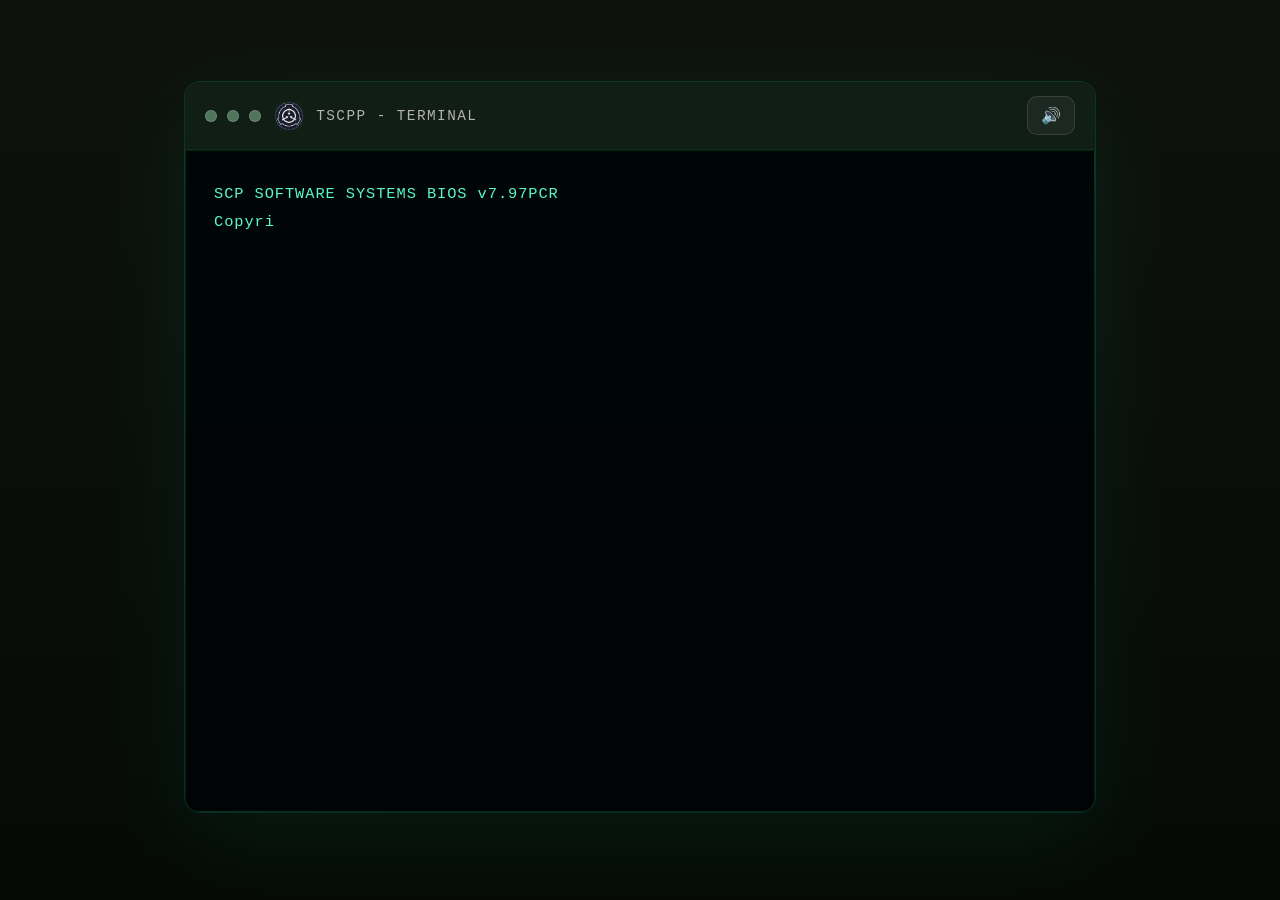
<file: index.html>
<!DOCTYPE html>
<html lang="en">
  <head>
    <meta charset="UTF-8" />
    <meta name="viewport" content="width=device-width, initial-scale=1.0" />
    <title>TSCPP Terminal</title>
    <link rel="icon" type="image/png" href="TSCPP.png">
    <link rel="stylesheet" href="style.css" />
    <meta name="viewport" content="width=device-width, initial-scale=1.0, maximum-scale=1.0, user-scalable=no">
<link rel="manifest" href="manifest.json">
<script>
  if ('serviceWorker' in navigator) {
    navigator.serviceWorker.register('serviceworker.js')
      .then(() => console.log("Service Worker Registered"));
  }
</script>
  </head>
  <body>
    <div class="terminal-shell">
      <div class="terminal-window">
        <div class="title-bar">
          <div class="title-brand">
            <div class="knobs">
              <span class="knob"></span>
              <span class="knob"></span>
              <span class="knob"></span>
            </div>
            <div class="title-icon">
              <img src="TSCPP.png" alt="Website thumbnail" />
            </div>
            <div class="title-text">TSCPP - Terminal</div>
          </div>
        </div>
        <div class="terminal-screen">
          <div class="scanlines"></div>
          <div class="terminal-content">
            <div class="line timer-line">Timeout in: <span id="timeoutTimer">20:00</span></div>
            <div class="line typing prompt">TSCPP@server:~$ <span class="green-text">connect</span></div>
            <div class="line typing">Connecting to TSCPP Discord...</div>
            <div class="line typing">Server status: <span class="status">ONLINE</span></div>
            <div class="line typing"><span class="warningnote">WARNING</span>: <span class="warningnote2">👀 There is an unknown bug hiding somewhere in the terminal infrastructure.. expect things to be a bit broken or uneven for a while as i'm not perfect on coding and i'm experimenting a lot.</span></div>
            <div class="line typing">Detected Discord Members: <strong id="memberCount">Loading...</strong></div>
            <div class="line typing">Current Channel: <strong>TERMINAL</strong></div>
            <div class="line typing">Theme: <span class="status">GREEN</span></div>
            <div class="line typing">Last sync: <span class="timestamp">Now</span></div>
            <div class="output-lines"></div>
            <div class="line prompt input-line">TSCPP@server:~$ <input id="commandInput" autocomplete="off" spellcheck="false" placeholder="Type a command here" /></div>
          </div>
          </div>
        </div>
      </div>
    </div>
    <script src="terminal-common.js"></script>
    <script>
      document.addEventListener('DOMContentLoaded', () => {
        const typingLines = Array.from(document.querySelectorAll('.terminal-content .line.typing'));
        const commandInput = document.getElementById('commandInput');
        const terminalContent = document.querySelector('.terminal-content');
        const terminalScreen = document.querySelector('.terminal-screen');
        const bootOverlay = createBootOverlay(terminalScreen);
        const urlParams = new URLSearchParams(window.location.search);
        const isFromFBI = urlParams.get('source') === 'fbi_hq';
        document.body.classList.add('console-mode');
        initializeSoundToggle();
        terminalContent.classList.add('hidden');
        const lockableStatuses = Array.from(document.querySelectorAll('.terminal-content [data-lockable].status'));
        const pageLockEnabled = lockableStatuses.some((el) => el.classList.contains('error') || el.classList.contains('critical'));
        const bootLines = [
          'SCP SOFTWARE SYSTEMS BIOS v7.97PCR',
          'Copyright (C) 1993-99 SCP Software, Inc. All Rights Reserved.',
          '',
          ...(isFromFBI ? [
          '>> [ALERT] INCOMING SECURE UPLINK DETECTED', 
          '>> AUTHORIZATION: FBI_MAINFRAME_ROOT',
          '>> HANDSHAKE: VERIFIED',
          ''
        ] : []),
        'POST (Power-On Self Test)',
        '================================',
        'CPU: Intext 05083GX',
        'Base Memory: 128MB OK',
        'Extended Memory: 1GB OK',
        '',
        'Detecting Hardware...',
        '  Primary IDE Master: IBX9750 SCP',
        '  Primary IDE Slave: None',
        '  Floppy Drive A: 5GB 5.25"',
        '  Serial Ports: COM1, COM2',
        '  Video Adapter: VGA Color',
        '',
        'System ready.',
        'Loading SCP OS v7.97PCR ...',
      ];

        async function runBootSequence() {
          for (let i = 0; i < bootLines.length; i++) {
            await typeBootLine(bootOverlay, bootLines[i], wait);
            await wait(40 + Math.random() * 20);
          }
          playBootSound();
          bootOverlay.classList.add('fade-out');
          await wait(260);
          bootOverlay.remove();
          terminalContent.classList.remove('hidden');
          terminalScreen.classList.add('show-content');
        }
        if (lockableStatuses.length > 0) {
          setBootLockState(pageLockEnabled);
        }
        if (getBootLockState()) {
          showBootFailure(terminalContent);
          terminalContent.classList.remove('hidden');
          bootOverlay.remove();
          return;
        }
        const memberCountTarget = document.getElementById('memberCount');

        // for member counter
        const discordGuildId = '1492600121668534553';
        async function fetchDiscordMemberCount() {
          if (!memberCountTarget) return;
          if (!discordGuildId) {
            memberCountTarget.textContent = 'UNAVAILABLE';
            return;
          }

          try {
            const response = await fetch(`https://discord.com/api/guilds/${discordGuildId}/widget.json`);
            if (!response.ok) throw new Error('Discord widget unavailable');
            const data = await response.json();
            if (data && Array.isArray(data.members)) {
              memberCountTarget.textContent = data.members.length;
            } else if (data && typeof data.presence_count === 'number') {
              memberCountTarget.textContent = data.presence_count;
            } else {
              memberCountTarget.textContent = 'UNAVAILABLE';
            }
          } catch (error) {
            console.warn('Discord member count fetch failed:', error);
            memberCountTarget.textContent = 'UNAVAILABLE';
          }
        }

        fetchDiscordMemberCount();

        function wait(ms) {
          return new Promise(resolve => setTimeout(resolve, ms));
        }

        function cloneStructure(sourceNode, targetTextNodes) {
          if (sourceNode.nodeType === Node.TEXT_NODE) {
            const textNode = document.createTextNode('');
            targetTextNodes.push({ source: sourceNode.nodeValue, target: textNode });
            return textNode;
          }

          const clone = document.createElement(sourceNode.tagName);
          for (const attr of sourceNode.attributes) {
            clone.setAttribute(attr.name, attr.value);
          }

          sourceNode.childNodes.forEach(child => clone.appendChild(cloneStructure(child, targetTextNodes)));
          return clone;
        }

        async function typeLine(line, lineIndex) {
          const originalHtml = line.innerHTML;
          const parser = new DOMParser();
          const doc = parser.parseFromString(`<div>${originalHtml}</div>`, 'text/html');
          const sourceRoot = doc.body.firstElementChild;

          const targetTextNodes = [];
          line.innerHTML = '';
          const fragment = document.createDocumentFragment();
          fragment.appendChild(cloneStructure(sourceRoot, targetTextNodes));
          line.appendChild(fragment);
          line.classList.add('active');

          await wait(lineIndex === 0 ? 300 : 120);

          for (const { source, target } of targetTextNodes) {
            for (let i = 0; i < source.length; i++) {
              target.nodeValue += source[i];
              playTypeSound();
              const charDelay = 16 + Math.random() * 30;
              await wait(charDelay);
            }
          }
        }

        function appendOutput(text, cssClass = '') {
          const line = document.createElement('div');
          line.className = `line ${cssClass}`.trim();
          line.textContent = text;
          const outputContainer = document.querySelector('.output-lines') || commandInput.closest('.terminal-content');
          outputContainer.appendChild(line);
          const lineBox = line.getBoundingClientRect();
          const containerBox = outputContainer.getBoundingClientRect();
          if (lineBox.bottom > containerBox.bottom || lineBox.top < containerBox.top) {
            line.scrollIntoView({ behavior: 'smooth', block: 'nearest' });
          }
        }

        function handleCommand(command) {
          const normalized = command.trim().toLowerCase();
          if (!normalized) return;

          if (handleSessionCommand(normalized, appendOutput)) return;

          const disabled = disabledCommands[normalized];
          if (disabled) {
            appendOutput(`Command ${normalized} is temporarily unavailable [${disabled.code}] - ${disabled.reason}.`, 'typing active');
            return;
          }

          if (handleThemeCommand(normalized, appendOutput)) return;

          if (normalized === 'help') {
            appendOutput('Opening help page...', 'typing active');
            setTimeout(() => window.location.href = 'page2.html', 600);
            return;
          }

          if (normalized === 'page2' || normalized === 'goto page2' || normalized === 'open page2') {
            appendOutput('Opening help page...', 'typing active');
            setTimeout(() => window.location.href = 'page2.html', 600);
            return;
          }

          if (normalized === 'info' || normalized === 'about' || normalized === 'information' || normalized === 'open information' || normalized === 'open info') {
            appendOutput('Opening About TSCPP page...', 'typing active');
            setTimeout(() => window.location.href = 'information.html', 600);
            return;
          }

          if (normalized === 'status' || normalized === 'open status') {
            appendOutput('Opening Status page...', 'typing active');
            setTimeout(() => window.location.href = 'status.html', 600);
            return;
          }

          if (normalized === 'lore') {
            appendOutput('Lore command active.', 'typing active');
            return;
          }

          if (normalized === 'discord' || normalized === 'open discord') {
            appendOutput('Opening Discord page...', 'typing active');
            setTimeout(() => window.location.href = 'discord.html', 600);
            return;
          }

          if (normalized === 'advterminal' || normalized === 'open advterminal') {
            appendOutput('Opening Advanced Terminal...', 'typing active');
            setTimeout(() => window.location.href = 'https://nucleargod12444.github.io/Agent-TerminalOS/', 600);
            return;
          }

          if (normalized === 'rules' || normalized === 'open rules') {
            appendOutput('Opening Rules page...', 'typing active');
            setTimeout(() => window.location.href = 'rules.html', 600);
            return;
          }

          if (normalized === 'errors' || normalized === 'errorcodes' || normalized === 'error codes' || normalized === 'open errors') {
            appendOutput('Opening error codes page...', 'typing active');
            setTimeout(() => window.location.href = 'errorcodes.html', 600);
            return;
          }

          if (normalized === 'home' || normalized === 'index') {
            appendOutput('Already on the home page.', 'typing active');
            return;
          }

          appendOutput(`Command not found: ${command} [E001] - invalid command. Type errorcodes for details.`, 'typing active');
        }

        commandInput.focus();
        // initializeVintageCursor(commandInput);
        initializeClickableCommands();
        commandInput.addEventListener('keydown', (event) => {
          if (event.key === 'Enter') {
            event.preventDefault();
            const command = commandInput.value;
            appendOutput(`TSCPP@server:~$ ${command}`, 'prompt');
            commandInput.value = '';
            handleCommand(command);
          }
        });

        initializeSessionTimeout(commandInput, appendOutput);

        function initializeClickableCommands() {
          document.querySelectorAll('.command-chip').forEach((chip) => {
            chip.addEventListener('click', () => {
              const command = chip.dataset.command || chip.textContent.trim();
              appendOutput(`TSCPP@server:~$ ${command}`, 'prompt');
              handleCommand(command);
              commandInput.value = '';
              commandInput.focus();
            });
          });
        }

        (async () => {
          await runBootSequence();
          for (let i = 0; i < typingLines.length; i++) {
            await typeLine(typingLines[i], i);
          }
          commandInput.focus();
        })();
      });
    </script>
  </body>
</html>
</file>
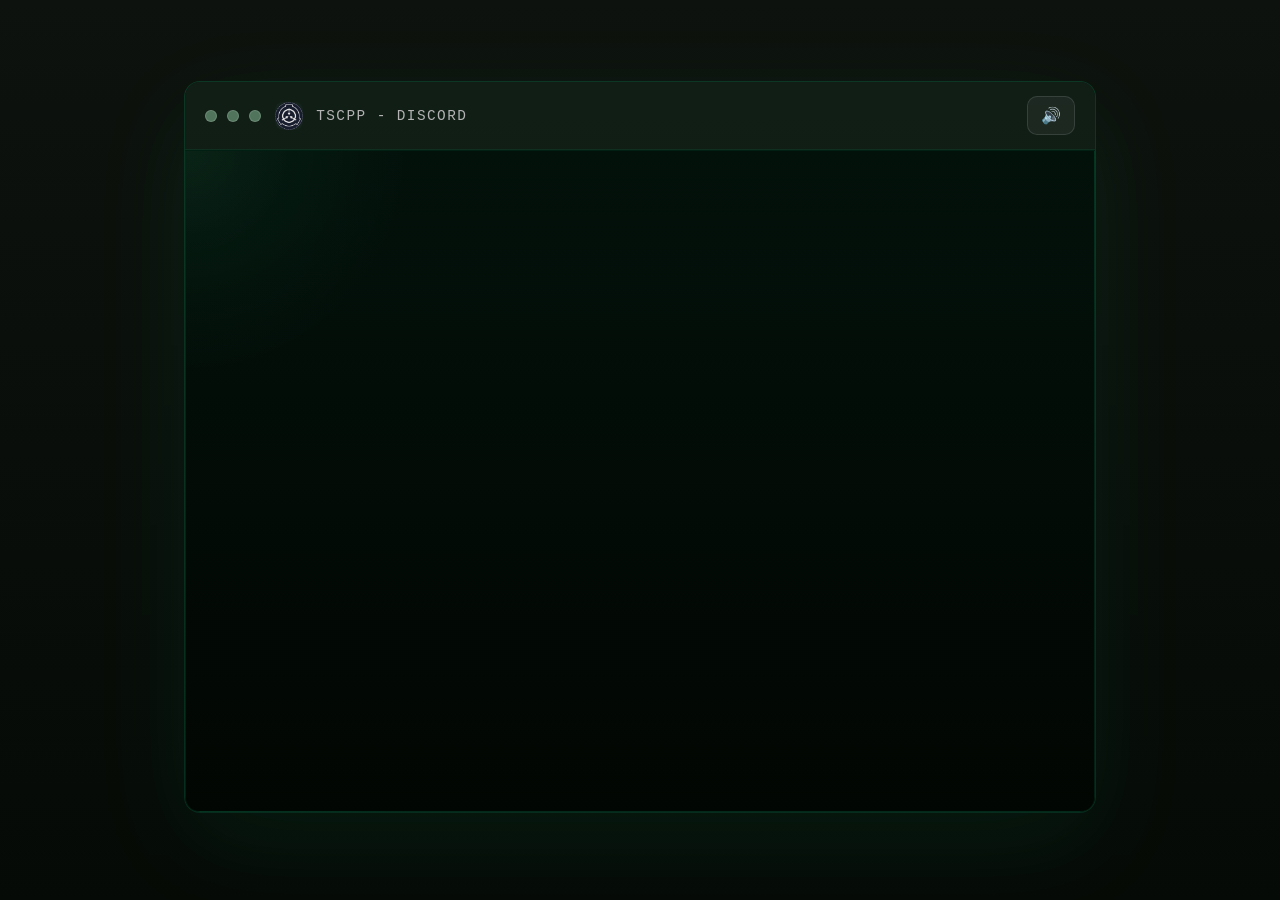
<file: discord.html>
<!DOCTYPE html>
<html lang="en">
  <head>
    <meta charset="UTF-8" />
    <meta name="viewport" content="width=device-width, initial-scale=1.0" />
    <title>TSCPP Discord</title>
    <link rel="icon" type="image/png" href="TSCPP.png">
    <link rel="stylesheet" href="style.css" />
    <meta name="viewport" content="width=device-width, initial-scale=1.0, maximum-scale=1.0, user-scalable=no">
<link rel="manifest" href="manifest.json">
<script>
  if ('serviceWorker' in navigator) {
    navigator.serviceWorker.register('serviceworker.js')
      .then(() => console.log("Service Worker Registered"));
  }
</script>
  </head>
  <body>
    <div class="terminal-shell">
      <div class="terminal-window">
        <div class="title-bar">
          <div class="title-brand">
            <div class="knobs">
              <span class="knob"></span>
              <span class="knob"></span>
              <span class="knob"></span>
            </div>
            <div class="title-icon">
              <img src="TSCPP.png" alt="Website thumbnail" />
            </div>
            <div class="title-text">TSCPP - Discord</div>
          </div>
        </div>
        <div class="terminal-screen">
          <div class="scanlines"></div>
          <div class="terminal-content">
            <div class="line timer-line">Timeout in: <span id="timeoutTimer">20:00</span></div>
            <div class="line typing">TSCPP Discord Info</div>
            <div class="line typing">Join our Discord at: <span class="green-text">https://discord.gg/hAramjbQXK</span></div>
            <div class="line typing"><span class="warningnote">Note:</span> The Discord invite link will change periodically, so if the link is currently invalid/expired you must wait for a new one or you may find a way to contact a staff member.</div>
            <div class="line typing">Main channels:</div>
            <div class="line typing">- containment protocals - the rules channel</div>
            <div class="line typing">- foundation directives - the announcements channel</div>
            <div class="line typing">- personnel intake - the lobby which contains the user entry and exit points</div>
            <div class="line typing">- clearance assignment - the channel for managing user clearances, such as verification to gain the main roles</div>
            <div class="line typing">- orientation guide - the FAQ channel, aka Frequently Asked Questions, it also contains helpful information</div>
            <div class="line typing">the rest is classified, and requires you to be in the server and obtain roles to view them</div>
            <div class="line typing">if you need assistance, you may ask in the technical support channel</div>
            <div class="line typing">to see the list of commands for the terminal, type 'help' to see the full list</div>
            <div class="output-lines"></div>
            <div class="line prompt input-line">TSCPP@discord:~$ <input id="commandInput" autocomplete="off" spellcheck="false" placeholder="Type a command here" /></div>
          </div>
          </div>
        </div>
      </div>
    </div>
    <script src="terminal-common.js"></script>
    <script>
      document.addEventListener('DOMContentLoaded', () => {
        const typingLines = Array.from(document.querySelectorAll('.terminal-content .line.typing'));
        const commandInput = document.getElementById('commandInput');
        const terminalContent = document.querySelector('.terminal-content');
        const terminalScreen = document.querySelector('.terminal-screen');
        const bootOverlay = createBootOverlay(terminalScreen);
        document.body.classList.add('console-mode');
        initializeSoundToggle();
        terminalContent.classList.add('hidden');
        const lockableStatuses = Array.from(document.querySelectorAll('.terminal-content [data-lockable].status'));
        const pageLockEnabled = lockableStatuses.some((el) => el.classList.contains('error') || el.classList.contains('critical'));
        const bootLines = [
          'Loading SCP OS v7.97PCR ...',
        ];

        async function runBootSequence() {
          for (let i = 0; i < bootLines.length; i++) {
            await typeBootLine(bootOverlay, bootLines[i], wait);
            await wait(40 + Math.random() * 20);
          }
          playBootSound();
          bootOverlay.classList.add('fade-out');
          await wait(260);
          bootOverlay.remove();
          terminalContent.classList.remove('hidden');
          terminalScreen.classList.add('show-content');
        }
        if (lockableStatuses.length > 0) {
          setBootLockState(pageLockEnabled);
        }
        if (getBootLockState()) {
          showBootFailure(terminalContent);
          terminalContent.classList.remove('hidden');
          bootOverlay.remove();
          return;
        }

        function wait(ms) {
          return new Promise(resolve => setTimeout(resolve, ms));
        }

        function cloneStructure(sourceNode, targetTextNodes) {
          if (sourceNode.nodeType === Node.TEXT_NODE) {
            const textNode = document.createTextNode('');
            targetTextNodes.push({ source: sourceNode.nodeValue, target: textNode });
            return textNode;
          }

          const clone = document.createElement(sourceNode.tagName);
          for (const attr of sourceNode.attributes) {
            clone.setAttribute(attr.name, attr.value);
          }

          sourceNode.childNodes.forEach(child => clone.appendChild(cloneStructure(child, targetTextNodes)));
          return clone;
        }

        async function typeLine(line, lineIndex) {
          const originalHtml = line.innerHTML;
          const parser = new DOMParser();
          const doc = parser.parseFromString(`<div>${originalHtml}</div>`, 'text/html');
          const sourceRoot = doc.body.firstElementChild;

          const targetTextNodes = [];
          line.innerHTML = '';
          const fragment = document.createDocumentFragment();
          fragment.appendChild(cloneStructure(sourceRoot, targetTextNodes));
          line.appendChild(fragment);
          line.classList.add('active');

          await wait(lineIndex === 0 ? 300 : 120);
          for (const { source, target } of targetTextNodes) {
            for (let i = 0; i < source.length; i++) {
              target.nodeValue += source[i];
              playTypeSound();
              const charDelay = 16 + Math.random() * 30;
              await wait(charDelay);
            }
          }
        }

        function appendOutput(text, cssClass = '') {
          const line = document.createElement('div');
          line.className = `line ${cssClass}`.trim();
          line.textContent = text;
          const outputContainer = document.querySelector('.output-lines') || commandInput.closest('.terminal-content');
          outputContainer.appendChild(line);
          const lineBox = line.getBoundingClientRect();
          const containerBox = outputContainer.getBoundingClientRect();
          if (lineBox.bottom > containerBox.bottom || lineBox.top < containerBox.top) {
            line.scrollIntoView({ behavior: 'smooth', block: 'nearest' });
          }
        }

        function handleCommand(command) {
          const normalized = command.trim().toLowerCase();
          if (!normalized) return;

          if (handleSessionCommand(normalized, appendOutput)) return;

          const disabled = disabledCommands[normalized];
          if (disabled) {
            appendOutput(`Command ${normalized} is temporarily unavailable [${disabled.code}] - ${disabled.reason}.`, 'typing active');
            return;
          }

          if (handleThemeCommand(normalized, appendOutput)) return;

          if (normalized === 'home' || normalized === 'index') {
            appendOutput('Returning to index.html...', 'typing active');
            setTimeout(() => window.location.href = 'index.html', 600);
            return;
          }

          if (normalized === 'help') {
            appendOutput('Opening help page...', 'typing active');
            setTimeout(() => window.location.href = 'page2.html', 600);
            return;
          }

          if (normalized === 'status') {
            appendOutput('Opening Status page...', 'typing active');
            setTimeout(() => window.location.href = 'status.html', 600);
            return;
          }

          if (normalized === 'lore') {
            appendOutput('Lore command active.', 'typing active');
            return;
          }

          if (normalized === 'advterminal' || normalized === 'open advterminal') {
            appendOutput('Opening Advanced Terminal...', 'typing active');
            setTimeout(() => window.location.href = 'https://nucleargod12444.github.io/Agent-TerminalOS/', 600);
            return;
          }

          if (normalized === 'rules' || normalized === 'open rules') {
            appendOutput('Opening Rules page...', 'typing active');
            setTimeout(() => window.location.href = 'rules.html', 600);
            return;
          }

          appendOutput(`Command not found: ${command} [E001] - invalid command. Type errorcodes for details.`, 'typing active');
        }

        commandInput.focus();
        // initializeVintageCursor(commandInput);
        commandInput.addEventListener('keydown', (event) => {
          if (event.key === 'Enter') {
            event.preventDefault();
            const command = commandInput.value;
            appendOutput(`TSCPP@discord:~$ ${command}`, 'prompt');
            commandInput.value = '';
            handleCommand(command);
          }
        });

        initializeSessionTimeout(commandInput, appendOutput);

        (async () => {
          await runBootSequence();
          for (let i = 0; i < typingLines.length; i++) {
            await typeLine(typingLines[i], i);
          }
          commandInput.focus();
        })();
      });
    </script>
  </body>
</html>
</file>
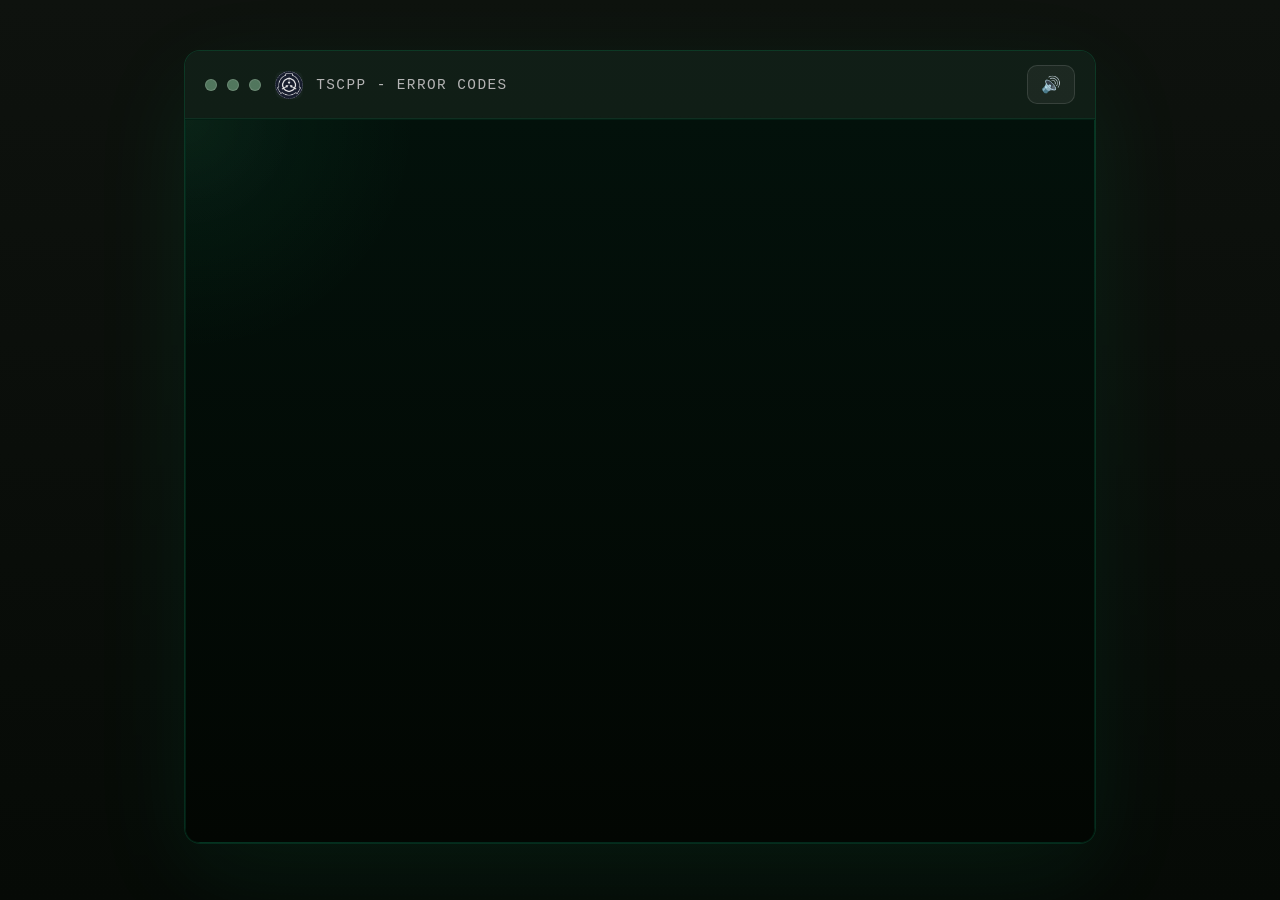
<file: errorcodes.html>
<!DOCTYPE html>
<html lang="en">
  <head>
    <meta charset="UTF-8" />
    <meta name="viewport" content="width=device-width, initial-scale=1.0" />
    <title>TSCPP Error Codes</title>
    <link rel="icon" type="image/png" href="TSCPP.png">
    <link rel="stylesheet" href="style.css" />
    <meta name="viewport" content="width=device-width, initial-scale=1.0, maximum-scale=1.0, user-scalable=no">
<link rel="manifest" href="manifest.json">
<script>
  if ('serviceWorker' in navigator) {
    navigator.serviceWorker.register('serviceworker.js')
      .then(() => console.log("Service Worker Registered"));
  }
</script>
  </head>
  <body>
    <div class="terminal-shell">
      <div class="terminal-window">
        <div class="title-bar">
          <div class="title-brand">
            <div class="knobs">
              <span class="knob"></span>
              <span class="knob"></span>
              <span class="knob"></span>
            </div>
            <div class="title-icon">
              <img src="TSCPP.png" alt="Website thumbnail" />
            </div>
            <div class="title-text">TSCPP - Error Codes</div>
          </div>
        </div>
        <div class="terminal-screen">
          <div class="scanlines"></div>
          <div class="terminal-content">
            <div class="line timer-line">Timeout in: <span id="timeoutTimer">20:00</span></div>
            <div class="line typing">TSCPP Error Codes</div>
            <div class="line typing">E001 - "INVALID_COMMAND" - The command entered was not recognized.</div>
            <div class="line typing">E002 - "PAGE_NOT_FOUND" - The requested page does not exist yet.</div>
            <div class="line typing">E003 - "MISSING_PARAMETER" - A required command parameter is missing.</div>
            <div class="line typing">E004 - "ACCESS_DENIED" - You do not have permission to use that page or command.</div>
            <div class="line typing">E005 - "SERVER_OFFLINE" - The Discord server or service is temporarily unavailable.</div>
            <div class="line typing">E006 - "BAD_INPUT" - The input format is incorrect, try a different command style.</div>
            <div class="line typing">E007 - "UNKNOWN_ERROR" - An unexpected error occurred; try again later.</div>
            <div class="line typing">E008 - "CODE_ERROR" - An error has occurred in the code that processed the command and was disabled due to detected malfunction. (something not working right or is missing and causing issues)</div>
            <div class="line typing">TSCPP Status Codes</div>
            <div class="line typing">ONLINE - No issues detected.</div>
            <div class="line typing">WARNING - A slight issue was detected, but still operational.</div>
            <div class="line typing">CRITICAL - A significant issue was detected, and functionality may be impacted.</div>
            <div class="line typing">ERROR - Complete failure.</div>
            <div class="line typing">For more details, ask a staff member or check the help page.</div>
            <div class="line typing">to see the list of commands for the terminal, type 'help' to see the full list</div>
            <div class="output-lines"></div>
            <div class="line prompt input-line">TSCPP@errors:~$ <input id="commandInput" autocomplete="off" spellcheck="false" placeholder="Type a command here" /></div>
          </div>
          </div>
        </div>
      </div>
    </div>
    <script src="terminal-common.js"></script>
    <script>
      document.addEventListener('DOMContentLoaded', () => {
        const typingLines = Array.from(document.querySelectorAll('.terminal-content .line.typing'));
        const commandInput = document.getElementById('commandInput');
        const terminalContent = document.querySelector('.terminal-content');
        const terminalScreen = document.querySelector('.terminal-screen');
        const bootOverlay = createBootOverlay(terminalScreen);
        document.body.classList.add('console-mode');
        initializeSoundToggle();
        terminalContent.classList.add('hidden');
        const lockableStatuses = Array.from(document.querySelectorAll('.terminal-content [data-lockable].status'));
        const pageLockEnabled = lockableStatuses.some((el) => el.classList.contains('error') || el.classList.contains('critical'));
        const bootLines = [
          'Loading SCP OS v7.97PCR ...',
        ];

        async function runBootSequence() {
          for (let i = 0; i < bootLines.length; i++) {
            await typeBootLine(bootOverlay, bootLines[i], wait);
            await wait(40 + Math.random() * 20);
          }
          playBootSound();
          bootOverlay.classList.add('fade-out');
          await wait(260);
          bootOverlay.remove();
          terminalContent.classList.remove('hidden');
          terminalScreen.classList.add('show-content');
        }
        if (lockableStatuses.length > 0) {
          setBootLockState(pageLockEnabled);
        }
        if (getBootLockState()) {
          showBootFailure(terminalContent);
          terminalContent.classList.remove('hidden');
          bootOverlay.remove();
          return;
        }

        function wait(ms) {
          return new Promise(resolve => setTimeout(resolve, ms));
        }

        function cloneStructure(sourceNode, targetTextNodes) {
          if (sourceNode.nodeType === Node.TEXT_NODE) {
            const textNode = document.createTextNode('');
            targetTextNodes.push({ source: sourceNode.nodeValue, target: textNode });
            return textNode;
          }

          const clone = document.createElement(sourceNode.tagName);
          for (const attr of sourceNode.attributes) {
            clone.setAttribute(attr.name, attr.value);
          }

          sourceNode.childNodes.forEach(child => clone.appendChild(cloneStructure(child, targetTextNodes)));
          return clone;
        }

        async function typeLine(line, lineIndex) {
          const originalHtml = line.innerHTML;
          const parser = new DOMParser();
          const doc = parser.parseFromString(`<div>${originalHtml}</div>`, 'text/html');
          const sourceRoot = doc.body.firstElementChild;

          const targetTextNodes = [];
          line.innerHTML = '';
          const fragment = document.createDocumentFragment();
          fragment.appendChild(cloneStructure(sourceRoot, targetTextNodes));
          line.appendChild(fragment);
          line.classList.add('active');

          await wait(lineIndex === 0 ? 300 : 120);

          for (const { source, target } of targetTextNodes) {
            for (let i = 0; i < source.length; i++) {
              target.nodeValue += source[i];
              playTypeSound();
              const charDelay = 16 + Math.random() * 30;
              await wait(charDelay);
            }
          }
        }

        function appendOutput(text, cssClass = '') {
          const line = document.createElement('div');
          line.className = `line ${cssClass}`.trim();
          line.textContent = text;
          const outputContainer = document.querySelector('.output-lines') || commandInput.closest('.terminal-content');
          outputContainer.appendChild(line);
          const lineBox = line.getBoundingClientRect();
          const containerBox = outputContainer.getBoundingClientRect();
          if (lineBox.bottom > containerBox.bottom || lineBox.top < containerBox.top) {
            line.scrollIntoView({ behavior: 'smooth', block: 'nearest' });
          }
        }

        function handleCommand(command) {
          const normalized = command.trim().toLowerCase();
          if (!normalized) return;

          if (handleSessionCommand(normalized, appendOutput)) return;

          const disabled = disabledCommands[normalized];
          if (disabled) {
            appendOutput(`Command ${normalized} is temporarily unavailable [${disabled.code}] - ${disabled.reason}.`, 'typing active');
            return;
          }

          if (handleThemeCommand(normalized, appendOutput)) return;

          if (normalized === 'home' || normalized === 'index') {
            appendOutput('Returning to index.html...', 'typing active');
            setTimeout(() => window.location.href = 'index.html', 600);
            return;
          }

          if (normalized === 'help') {
            appendOutput('Opening help page...', 'typing active');
            setTimeout(() => window.location.href = 'page2.html', 600);
            return;
          }

          if (normalized === 'status') {
            appendOutput('Opening Status page...', 'typing active');
            setTimeout(() => window.location.href = 'status.html', 600);
            return;
          }

          if (normalized === 'advterminal' || normalized === 'open advterminal') {
            appendOutput('Opening Advanced Terminal...', 'typing active');
            setTimeout(() => window.location.href = 'https://nucleargod12444.github.io/Agent-TerminalOS/', 600);
            return;
          }

          if (normalized === 'rules' || normalized === 'open rules') {
            appendOutput('Opening Rules page...', 'typing active');
            setTimeout(() => window.location.href = 'rules.html', 600);
            return;
          }

          if (normalized === 'lore') {
            appendOutput('Lore command active.', 'typing active');
            return;
          }

          if (normalized === 'discord' || normalized === 'open discord') {
            appendOutput('Opening Discord page...', 'typing active');
            setTimeout(() => window.location.href = 'discord.html', 600);
            return;
          }

          appendOutput(`Command not found: ${command} [E001] - invalid command. Type errorcodes for details.`, 'typing active');
        }

        commandInput.focus();
        // initializeVintageCursor(commandInput);
        commandInput.addEventListener('keydown', (event) => {
          if (event.key === 'Enter') {
            event.preventDefault();
            const command = commandInput.value;
            appendOutput(`TSCPP@errors:~$ ${command}`, 'prompt');
            commandInput.value = '';
            handleCommand(command);
          }
        });

        initializeSessionTimeout(commandInput, appendOutput);

        (async () => {
          await runBootSequence();
          for (let i = 0; i < typingLines.length; i++) {
            await typeLine(typingLines[i], i);
          }
          commandInput.focus();
        })();
      });
    </script>
  </body>
</html>
</file>
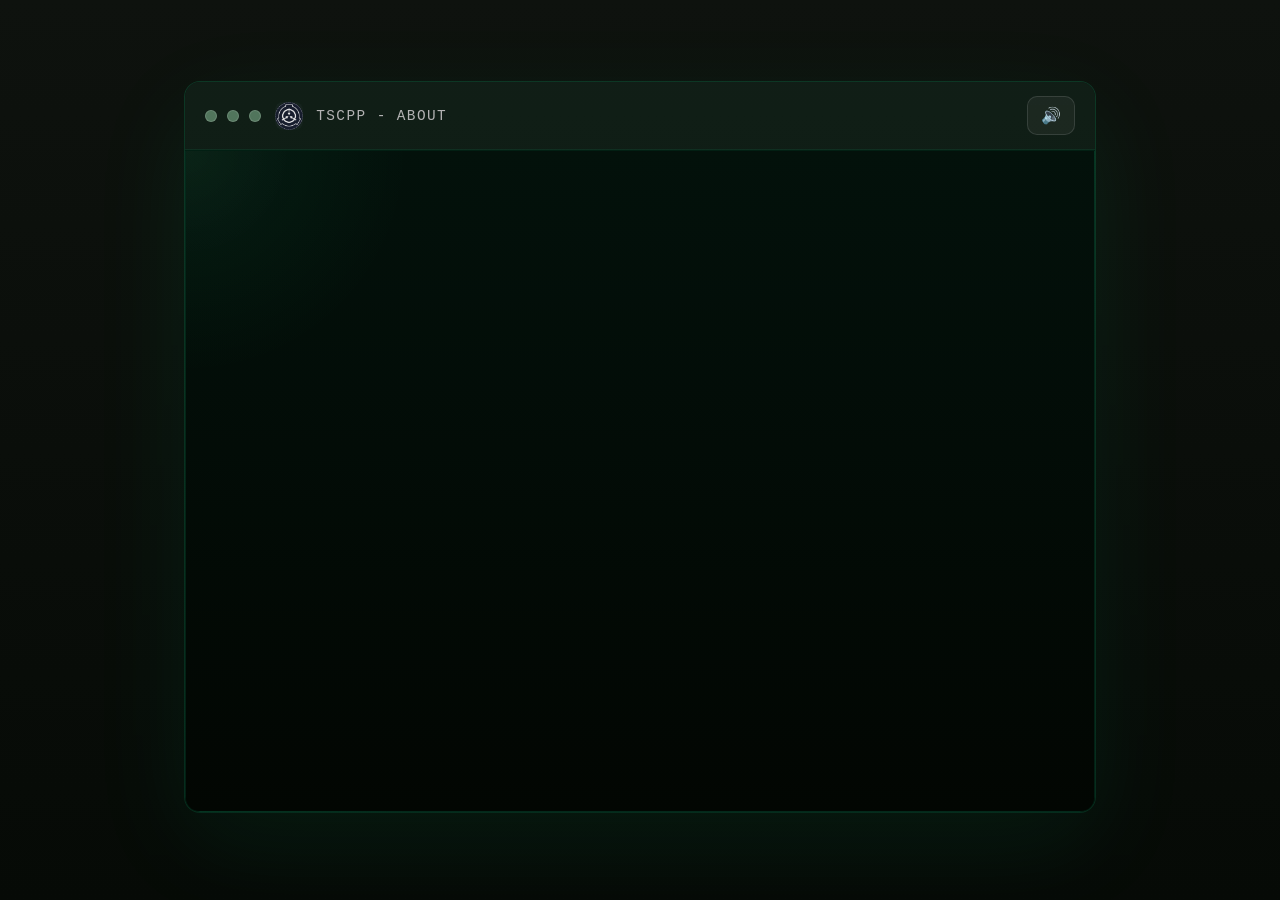
<file: information.html>
<!DOCTYPE html>
<html lang="en">
  <head>
    <meta charset="UTF-8" />
    <meta name="viewport" content="width=device-width, initial-scale=1.0" />
    <title>TSCPP About</title>
    <link rel="icon" type="image/png" href="TSCPP.png">
    <link rel="stylesheet" href="style.css" />
    <meta name="viewport" content="width=device-width, initial-scale=1.0, maximum-scale=1.0, user-scalable=no">
<link rel="manifest" href="manifest.json">
<script>
  if ('serviceWorker' in navigator) {
    navigator.serviceWorker.register('serviceworker.js')
      .then(() => console.log("Service Worker Registered"));
  }
</script>
  </head>
  <body>
    <div class="terminal-shell">
      <div class="terminal-window">
        <div class="title-bar">
          <div class="title-brand">
            <div class="knobs">
              <span class="knob"></span>
              <span class="knob"></span>
              <span class="knob"></span>
            </div>
            <div class="title-icon">
              <img src="TSCPP.png" alt="Website thumbnail" />
            </div>
            <div class="title-text">TSCPP - About</div>
          </div>
        </div>
        <div class="terminal-screen">
          <div class="scanlines"></div>
          <div class="terminal-content">
            <div class="line timer-line">Timeout in: <span id="timeoutTimer">20:00</span></div>
            <div class="line typing">About TSCPP</div>
            <div class="line typing">TSCPP is short for The Secure Contain Protect Project, an SCP Foundation community.</div>
            <div class="line typing">This page explains what TSCPP is about and where to find help.</div>
            <div class="line typing">TSCPP is a community about SCPs and SCP roleplaying, the Discord server is where the main stuff happens, there are many channels with specific purposes as a part of the foundation roleplay.</div>
            <div class="line typing">If you see an error code in the site, open the error codes page to get the meaning.</div>
            <div class="line typing">Use the errorcodes page for explanations of common site errors.</div>
            <div class="line typing">to see the list of commands for the terminal, type 'help' to see the full list</div>
            <div class="output-lines"></div>
            <div class="line prompt input-line">TSCPP@about:~$ <input id="commandInput" autocomplete="off" spellcheck="false" /></div>
            </div>
          </div>
        </div>
      </div>
    </div>
    <script src="terminal-common.js"></script>
    <script>
      document.addEventListener('DOMContentLoaded', () => {
        const typingLines = Array.from(document.querySelectorAll('.terminal-content .line.typing'));
        const commandInput = document.getElementById('commandInput');
        const terminalContent = document.querySelector('.terminal-content');
        const terminalScreen = document.querySelector('.terminal-screen');
        const bootOverlay = createBootOverlay(terminalScreen);
        document.body.classList.add('console-mode');
        initializeSoundToggle();
        terminalContent.classList.add('hidden');
        const lockableStatuses = Array.from(document.querySelectorAll('.terminal-content [data-lockable].status'));
        const pageLockEnabled = lockableStatuses.some((el) => el.classList.contains('error') || el.classList.contains('critical'));
        const bootLines = [
          'Loading SCP OS v7.97PCR ...',
        ];

        async function runBootSequence() {
          for (let i = 0; i < bootLines.length; i++) {
            await typeBootLine(bootOverlay, bootLines[i], wait);
            await wait(40 + Math.random() * 20);
          }
          playBootSound();
          bootOverlay.classList.add('fade-out');
          await wait(260);
          bootOverlay.remove();
          terminalContent.classList.remove('hidden');
          terminalScreen.classList.add('show-content');
        }
        if (lockableStatuses.length > 0) {
          setBootLockState(pageLockEnabled);
        }
        if (getBootLockState()) {
          showBootFailure(terminalContent);
          terminalContent.classList.remove('hidden');
          bootOverlay.remove();
          return;
        }

        function wait(ms) {
          return new Promise(resolve => setTimeout(resolve, ms));
        }

        function cloneStructure(sourceNode, targetTextNodes) {
          if (sourceNode.nodeType === Node.TEXT_NODE) {
            const textNode = document.createTextNode('');
            targetTextNodes.push({ source: sourceNode.nodeValue, target: textNode });
            return textNode;
          }

          const clone = document.createElement(sourceNode.tagName);
          for (const attr of sourceNode.attributes) {
            clone.setAttribute(attr.name, attr.value);
          }

          sourceNode.childNodes.forEach(child => clone.appendChild(cloneStructure(child, targetTextNodes)));
          return clone;
        }

        async function typeLine(line, lineIndex) {
          const originalHtml = line.innerHTML;
          const parser = new DOMParser();
          const doc = parser.parseFromString(`<div>${originalHtml}</div>`, 'text/html');
          const sourceRoot = doc.body.firstElementChild;

          const targetTextNodes = [];
          line.innerHTML = '';
          const fragment = document.createDocumentFragment();
          fragment.appendChild(cloneStructure(sourceRoot, targetTextNodes));
          line.appendChild(fragment);
          line.classList.add('active');

          await wait(lineIndex === 0 ? 300 : 120);

          for (const { source, target } of targetTextNodes) {
            for (let i = 0; i < source.length; i++) {
              target.nodeValue += source[i];
              playTypeSound();
              const charDelay = 16 + Math.random() * 30;
              await wait(charDelay);
            }
          }
        }

        function appendOutput(text, cssClass = '') {
          const line = document.createElement('div');
          line.className = `line ${cssClass}`.trim();
          line.textContent = text;
          const outputContainer = document.querySelector('.output-lines') || commandInput.closest('.terminal-content');
          outputContainer.appendChild(line);
          const lineBox = line.getBoundingClientRect();
          const containerBox = outputContainer.getBoundingClientRect();
          if (lineBox.bottom > containerBox.bottom || lineBox.top < containerBox.top) {
            line.scrollIntoView({ behavior: 'smooth', block: 'nearest' });
          }
        }

        function handleCommand(command) {
          const normalized = command.trim().toLowerCase();
          if (!normalized) return;

          if (handleSessionCommand(normalized, appendOutput)) return;

          const disabled = disabledCommands[normalized];
          if (disabled) {
            appendOutput(`Command ${normalized} is temporarily unavailable [${disabled.code}] - ${disabled.reason}.`, 'typing active');
            return;
          }

          if (handleThemeCommand(normalized, appendOutput)) return;

          if (normalized === 'home' || normalized === 'index') {
            appendOutput('Returning to index.html...', 'typing active');
            setTimeout(() => window.location.href = 'index.html', 600);
            return;
          }

          if (normalized === 'help') {
            appendOutput('Opening help page...', 'typing active');
            setTimeout(() => window.location.href = 'page2.html', 600);
            return;
          }

          if (normalized === 'status') {
            appendOutput('Opening Status page...', 'typing active');
            setTimeout(() => window.location.href = 'status.html', 600);
            return;
          }

          if (normalized === 'lore') {
            appendOutput('Lore command active.', 'typing active');
            return;
          }

          if (normalized === 'rules' || normalized === 'open rules') {
            appendOutput('Opening Rules page...', 'typing active');
            setTimeout(() => window.location.href = 'rules.html', 600);
            return;
          }

          if (normalized === 'advterminal' || normalized === 'open advterminal') {
            appendOutput('Opening Advanced Terminal...', 'typing active');
            setTimeout(() => window.location.href = 'https://nucleargod12444.github.io/Agent-TerminalOS/', 600);
            return;
          }

          if (normalized === 'discord' || normalized === 'open discord') {
            appendOutput('Opening Discord page...', 'typing active');
            setTimeout(() => window.location.href = 'discord.html', 600);
            return;
          }

          appendOutput(`Command not found: ${command} [E001] - invalid command. Type errorcodes for details.`, 'typing active');
        }

        commandInput.focus();
        // initializeVintageCursor(commandInput);
        commandInput.addEventListener('keydown', (event) => {
          if (event.key === 'Enter') {
            event.preventDefault();
            const command = commandInput.value;
            appendOutput(`TSCPP@about:~$ ${command}`, 'prompt');
            commandInput.value = '';
            handleCommand(command);
          }
        });

        initializeSessionTimeout(commandInput, appendOutput);

        (async () => {
          await runBootSequence();
          for (let i = 0; i < typingLines.length; i++) {
            await typeLine(typingLines[i], i);
          }
          commandInput.focus();
        })();
      });
    </script>
  </body>
</html>
</file>
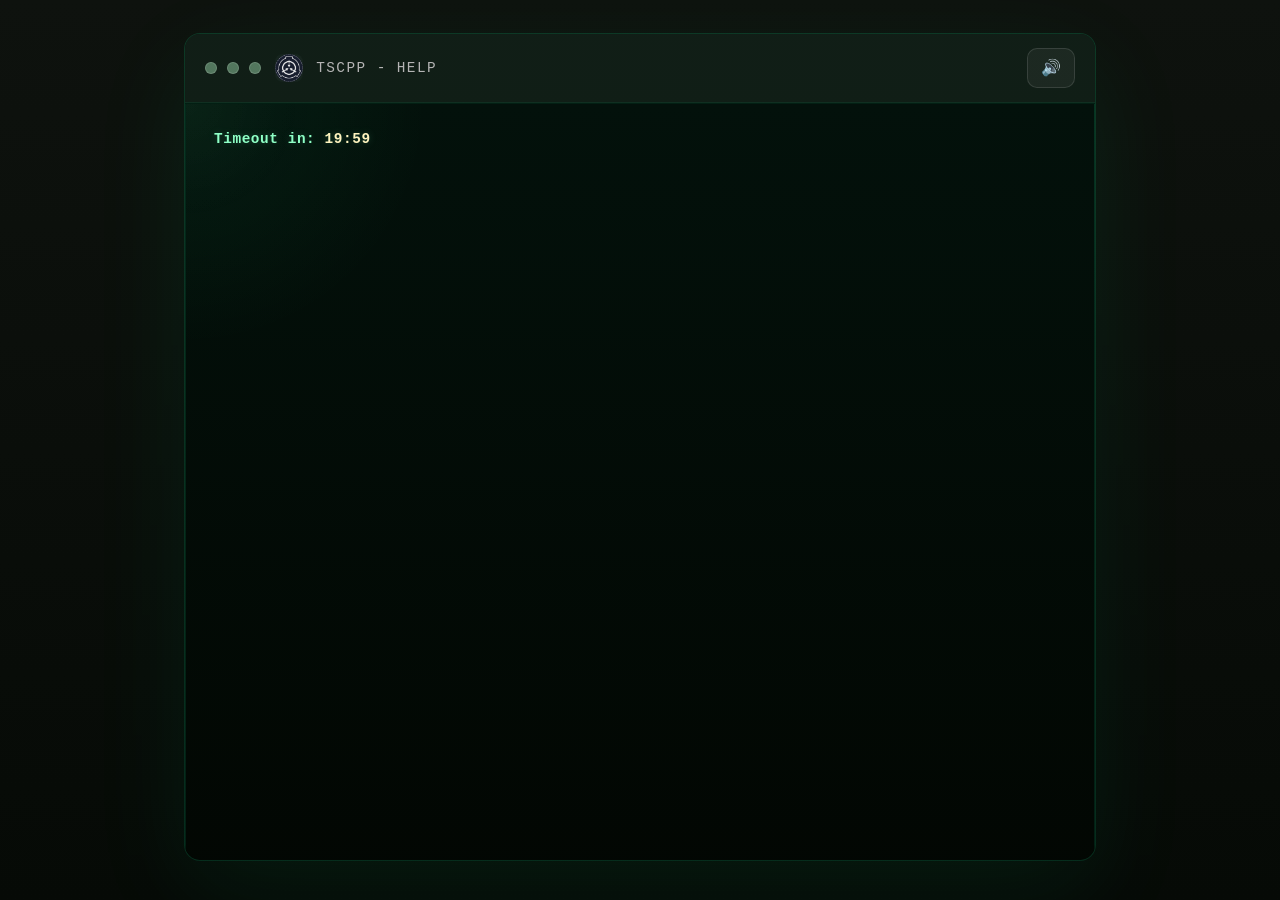
<file: page2.html>
<!DOCTYPE html>
<html lang="en">
  <head>
    <meta charset="UTF-8" />
    <meta name="viewport" content="width=device-width, initial-scale=1.0" />
    <title>TSCPP Help</title>
    <link rel="icon" type="image/png" href="TSCPP.png">
    <link rel="stylesheet" href="style.css" />
    <meta name="viewport" content="width=device-width, initial-scale=1.0, maximum-scale=1.0, user-scalable=no">
<link rel="manifest" href="manifest.json">
<script>
  if ('serviceWorker' in navigator) {
    navigator.serviceWorker.register('serviceworker.js')
      .then(() => console.log("Service Worker Registered"));
  }
</script>
  </head>
  <body>
    <div class="terminal-shell">
      <div class="terminal-window">
        <div class="title-bar">
          <div class="title-brand">
            <div class="knobs">
              <span class="knob"></span>
              <span class="knob"></span>
              <span class="knob"></span>
            </div>
            <div class="title-icon">
              <img src="TSCPP.png" alt="Website thumbnail" />
            </div>
            <div class="title-text">TSCPP - Help</div>
          </div>
        </div>
        <div class="terminal-screen">
          <div class="scanlines"></div>
          <div class="terminal-content">
            <div class="line timer-line">Timeout in: <span id="timeoutTimer">20:00</span></div>
            <div class="line typing">TSCPP Help Page</div>
            <div class="line typing">This page lists the commands you can use in the TSCPP terminal.</div>
            
            <div class="line typing">[Commands]</div>
            <div class="line typing">help - open this help page from the main terminal.</div>
            <div class="line typing">page2 - also opens this help page from the main terminal.</div>
            <div class="line typing">info/information/about - open the About TSCPP page.</div>
            <div class="line typing">errorcodes/errors - open the Error Codes page.</div>
            <div class="line typing">status - open the Status page.</div>
            <div class="line typing">theme grey / grey - set the terminal theme to grey.</div>
            <div class="line typing">theme blue / blue - set the terminal theme to blue.</div>
            <div class="line typing">theme green / green - set the terminal theme to green.</div>
            <div class="line typing">theme red / red - set the terminal theme to red.</div>
            <div class="line typing">connect - unlock the terminal after timeout.</div>
            <div class="line typing">lore - opens a page with the lore of the scps and foundation.</div>
            <div class="line typing">rules - open the Rules page.</div>
            <div class="line typing">discord - open the Discord info page.</div>
            <div class="line typing">advterminal - open the Advanced Terminal.</div>
            <div class="line typing">home - return to the main page from here.</div>
            <div class="line typing">commands - show the commands section again.</div>
            <div class="line typing">[Notes]</div>
            <div class="line typing">Use lowercase or uppercase commands; both work the same.</div>
            <div class="line typing">If you get an invalid command, type errorcodes for the error reference page.</div>
            <div class="line typing">For server-specific help, open the Rules or Discord pages.</div>
            <div class="output-lines">
            </div>
            <div class="line prompt input-line">TSCPP@help:~$ <input id="commandInput" autocomplete="off" spellcheck="false" placeholder="Type a command here" /></div>
          </div>
        </div>
      </div>
    </div>
    <script src="terminal-common.js"></script>
    <script>
      document.addEventListener('DOMContentLoaded', () => {
        const typingLines = Array.from(document.querySelectorAll('.terminal-content .line.typing'));
        const commandInput = document.getElementById('commandInput');
        const terminalContent = document.querySelector('.terminal-content');
        const terminalScreen = document.querySelector('.terminal-screen');
        const bootOverlay = createBootOverlay(terminalScreen);
        document.body.classList.add('console-mode');
        initializeSoundToggle();
        terminalContent.classList.add('hidden');
        const lockableStatuses = Array.from(document.querySelectorAll('.terminal-content [data-lockable].status'));
        const pageLockEnabled = lockableStatuses.some((el) => el.classList.contains('error') || el.classList.contains('critical'));
        const bootLines = [
          'Loading SCP OS v7.97PCR ...',
        ];

        async function runBootSequence() {
          for (let i = 0; i < bootLines.length; i++) {
            await typeBootLine(bootOverlay, bootLines[i], wait);
            await wait(40 + Math.random() * 20);
          }
          playBootSound();
          bootOverlay.classList.add('fade-out');
          await wait(260);
          bootOverlay.remove();
          terminalContent.classList.remove('hidden');
          terminalScreen.classList.add('show-content');
        }
        if (lockableStatuses.length > 0) {
          setBootLockState(pageLockEnabled);
        }
        if (getBootLockState()) {
          showBootFailure(terminalContent);
          terminalContent.classList.remove('hidden');
          bootOverlay.remove();
          return;
        }

        function wait(ms) {
          return new Promise(resolve => setTimeout(resolve, ms));
        }

        function cloneStructure(sourceNode, targetTextNodes) {
          if (sourceNode.nodeType === Node.TEXT_NODE) {
            const textNode = document.createTextNode('');
            targetTextNodes.push({ source: sourceNode.nodeValue, target: textNode });
            return textNode;
          }

          const clone = document.createElement(sourceNode.tagName);
          for (const attr of sourceNode.attributes) {
            clone.setAttribute(attr.name, attr.value);
          }

          sourceNode.childNodes.forEach(child => clone.appendChild(cloneStructure(child, targetTextNodes)));
          return clone;
        }

        async function typeLine(line, lineIndex) {
          const originalHtml = line.innerHTML;
          const parser = new DOMParser();
          const doc = parser.parseFromString(`<div>${originalHtml}</div>`, 'text/html');
          const sourceRoot = doc.body.firstElementChild;

          const targetTextNodes = [];
          line.innerHTML = '';
          const fragment = document.createDocumentFragment();
          fragment.appendChild(cloneStructure(sourceRoot, targetTextNodes));
          line.appendChild(fragment);
          line.classList.add('active');

          await wait(lineIndex === 0 ? 300 : 120);

          for (const { source, target } of targetTextNodes) {
            for (let i = 0; i < source.length; i++) {
              target.nodeValue += source[i];
              playTypeSound();
              const charDelay = 16 + Math.random() * 30;
              await wait(charDelay);
            }
          }
        }

        function appendOutput(text, cssClass = '') {
          const line = document.createElement('div');
          line.className = `line ${cssClass}`.trim();
          line.textContent = text;
          const outputContainer = document.querySelector('.output-lines') || commandInput.closest('.terminal-content');
          outputContainer.appendChild(line);
          const lineBox = line.getBoundingClientRect();
          const containerBox = outputContainer.getBoundingClientRect();
          if (lineBox.bottom > containerBox.bottom || lineBox.top < containerBox.top) {
            line.scrollIntoView({ behavior: 'smooth', block: 'nearest' });
          }
        }

        function handleCommand(command) {
          const normalized = command.trim().toLowerCase();
          if (!normalized) return;

          if (handleSessionCommand(normalized, appendOutput)) return;

          const disabled = disabledCommands[normalized];
          if (disabled) {
            appendOutput(`Command ${normalized} is temporarily unavailable [${disabled.code}] - ${disabled.reason}.`, 'typing active');
            return;
          }

          if (handleThemeCommand(normalized, appendOutput)) return;

          if (normalized === 'home' || normalized === 'index') {
            appendOutput('Returning to index.html...', 'typing active');
            setTimeout(() => window.location.href = 'index.html', 600);
            return;
          }

          if (normalized === 'help' || normalized === 'commands') {
            appendOutput('Commands: help, page2, info, about, information, errorcodes, errors, status, theme, theme grey, theme blue, theme green, theme red, connect, lore, home, commands, rules, discord, advterminal', 'typing active');
            return;
          }

          if (normalized === 'status') {
            appendOutput('Opening Status page...', 'typing active');
            setTimeout(() => window.location.href = 'status.html', 600);
            return;
          }

          if (normalized === 'lore') {
            appendOutput('Lore command active.', 'typing active');
            return;
          }

          if (normalized === 'rules') {
            appendOutput('Opening Rules page...', 'typing active');
            setTimeout(() => window.location.href = 'rules.html', 600);
            return;
          }

          if (normalized === 'discord') {
            appendOutput('Opening Discord page...', 'typing active');
            setTimeout(() => window.location.href = 'discord.html', 600);
            return;
          }

          if (normalized === 'info' || normalized === 'about' || normalized === 'information') {
            appendOutput('Opening About TSCPP page...', 'typing active');
            setTimeout(() => window.location.href = 'information.html', 600);
            return;
          }

          if (normalized === 'advterminal' || normalized === 'open advterminal') {
            appendOutput('Opening Advanced Terminal...', 'typing active');
            setTimeout(() => window.location.href = 'https://nucleargod12444.github.io/Agent-TerminalOS/', 600);
            return;
          }

          if (normalized === 'errorcodes' || normalized === 'errors') {
            appendOutput('Opening error codes page...', 'typing active');
            setTimeout(() => window.location.href = 'errorcodes.html', 600);
            return;
          }

          appendOutput(`Command not found: ${command} [E001] - invalid command. Type errorcodes for details.`, 'typing active');
        }

        commandInput.focus();
        // initializeVintageCursor(commandInput);
        initializeClickableCommands();
        commandInput.addEventListener('keydown', (event) => {
          if (event.key === 'Enter') {
            event.preventDefault();
            const command = commandInput.value;
            appendOutput(`TSCPP@page2:~$ ${command}`, 'prompt');
            commandInput.value = '';
            handleCommand(command);
          }
        });

        initializeSessionTimeout(commandInput, appendOutput);

        function initializeClickableCommands() {
          document.querySelectorAll('.command-chip').forEach((chip) => {
            chip.addEventListener('click', () => {
              const command = chip.dataset.command || chip.textContent.trim();
              appendOutput(`TSCPP@page2:~$ ${command}`, 'prompt');
              handleCommand(command);
              commandInput.value = '';
              commandInput.focus();
            });
          });
        }

        (async () => {
          await runBootSequence();
          for (let i = 0; i < typingLines.length; i++) {
            await typeLine(typingLines[i], i);
          }
          commandInput.focus();
        })();
      });
    </script>
  </body>
</html>
</file>
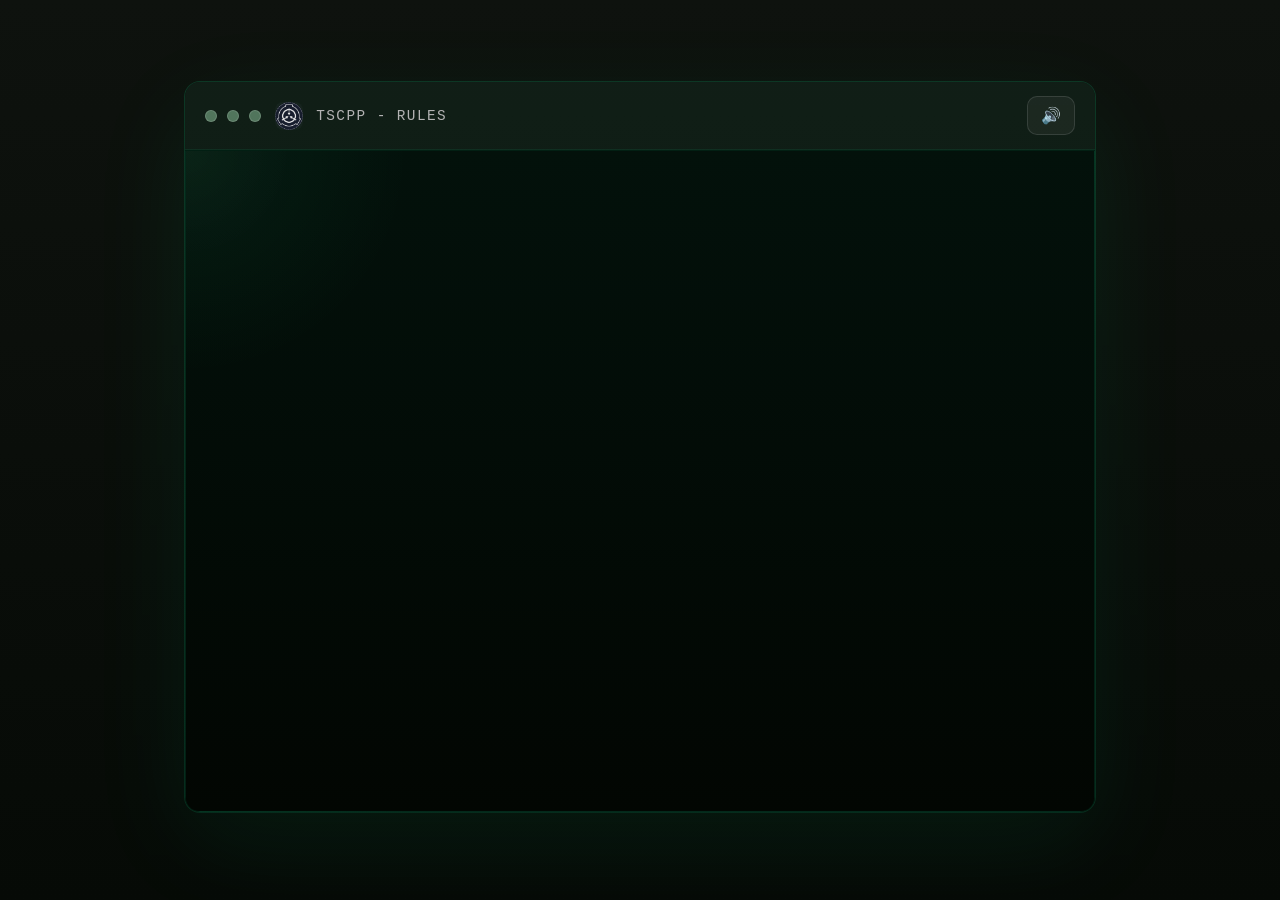
<file: rules.html>
<!DOCTYPE html>
<html lang="en">
  <head>
    <meta charset="UTF-8" />
    <meta name="viewport" content="width=device-width, initial-scale=1.0" />
    <title>TSCPP Rules</title>
    <link rel="icon" type="image/png" href="TSCPP.png">
    <link rel="stylesheet" href="style.css" />
    <meta name="viewport" content="width=device-width, initial-scale=1.0, maximum-scale=1.0, user-scalable=no">
<link rel="manifest" href="manifest.json">
<script>
  if ('serviceWorker' in navigator) {
    navigator.serviceWorker.register('serviceworker.js')
      .then(() => console.log("Service Worker Registered"));
  }
</script>
  </head>
  <body>
    <div class="terminal-shell">
      <div class="terminal-window">
        <div class="title-bar">
          <div class="title-brand">
            <div class="knobs">
              <span class="knob"></span>
              <span class="knob"></span>
              <span class="knob"></span>
            </div>
            <div class="title-icon">
              <img src="TSCPP.png" alt="Website thumbnail" />
            </div>
            <div class="title-text">TSCPP - Rules</div>
          </div>
        </div>
        <div class="terminal-screen">
          <div class="scanlines"></div>
          <div class="terminal-content">
            <div class="line timer-line">Timeout in: <span id="timeoutTimer">20:00</span></div>
            <div class="line typing">TSCPP Server Rules</div>
            <div class="line typing">- No bullying/harassing people.</div>
            <div class="line typing">- No posting scam links, even as a joke.</div>
            <div class="line typing">- Don't disrespect staff.</div>
            <div class="line typing">- Use the channels appropriately for the topic.</div>
            <div class="line typing">- Follow Discord's terms of service.</div>
            <div class="line typing">- No leaking information from classified channels.</div>
            <div class="line typing">- No advertising.</div>
            <div class="line typing">- No ban evading.</div>
            <div class="line typing">- No NSFW/NSFL.</div>
            <div class="line typing">- No racial slurs.</div>
            <div class="line typing">- No swearing directly at or towards people.</div>
            <div class="line typing">- English only.</div>
            <div class="line typing">to see the list of commands for the terminal, type 'help' to see the full list</div>
            <div class="output-lines"></div>
            <div class="line prompt input-line">TSCPP@rules:~$ <input id="commandInput" autocomplete="off" spellcheck="false" placeholder="Type a command here" /></div>
            </div>
          </div>
        </div>
      </div>
    </div>
    <script src="terminal-common.js"></script>
    <script>
      document.addEventListener('DOMContentLoaded', () => {
        const typingLines = Array.from(document.querySelectorAll('.terminal-content .line.typing'));
        const commandInput = document.getElementById('commandInput');
        const terminalContent = document.querySelector('.terminal-content');
        const terminalScreen = document.querySelector('.terminal-screen');
        const bootOverlay = createBootOverlay(terminalScreen);
        document.body.classList.add('console-mode');
        initializeSoundToggle();
        terminalContent.classList.add('hidden');
        const lockableStatuses = Array.from(document.querySelectorAll('.terminal-content [data-lockable].status'));
        const pageLockEnabled = lockableStatuses.some((el) => el.classList.contains('error') || el.classList.contains('critical'));
        const bootLines = [
          'Loading SCP OS v7.97PCR ...',
        ];

        async function runBootSequence() {
          for (let i = 0; i < bootLines.length; i++) {
            await typeBootLine(bootOverlay, bootLines[i], wait);
            await wait(40 + Math.random() * 20);
          }
          playBootSound();
          bootOverlay.classList.add('fade-out');
          await wait(260);
          bootOverlay.remove();
          terminalContent.classList.remove('hidden');
          terminalScreen.classList.add('show-content');
        }
        if (lockableStatuses.length > 0) {
          setBootLockState(pageLockEnabled);
        }
        if (getBootLockState()) {
          showBootFailure(terminalContent);
          terminalContent.classList.remove('hidden');
          bootOverlay.remove();
          return;
        }

        function wait(ms) {
          return new Promise(resolve => setTimeout(resolve, ms));
        }

        function cloneStructure(sourceNode, targetTextNodes) {
          if (sourceNode.nodeType === Node.TEXT_NODE) {
            const textNode = document.createTextNode('');
            targetTextNodes.push({ source: sourceNode.nodeValue, target: textNode });
            return textNode;
          }

          const clone = document.createElement(sourceNode.tagName);
          for (const attr of sourceNode.attributes) {
            clone.setAttribute(attr.name, attr.value);
          }

          sourceNode.childNodes.forEach(child => clone.appendChild(cloneStructure(child, targetTextNodes)));
          return clone;
        }

        async function typeLine(line, lineIndex) {
          const originalHtml = line.innerHTML;
          const parser = new DOMParser();
          const doc = parser.parseFromString(`<div>${originalHtml}</div>`, 'text/html');
          const sourceRoot = doc.body.firstElementChild;

          const targetTextNodes = [];
          line.innerHTML = '';
          const fragment = document.createDocumentFragment();
          fragment.appendChild(cloneStructure(sourceRoot, targetTextNodes));
          line.appendChild(fragment);
          line.classList.add('active');

          await wait(lineIndex === 0 ? 300 : 120);
          for (const { source, target } of targetTextNodes) {
            for (let i = 0; i < source.length; i++) {
              target.nodeValue += source[i];
              playTypeSound();
              const charDelay = 16 + Math.random() * 30;
              await wait(charDelay);
            }
          }
        }

        function appendOutput(text, cssClass = '') {
          const line = document.createElement('div');
          line.className = `line ${cssClass}`.trim();
          line.textContent = text;
          const outputContainer = document.querySelector('.output-lines') || commandInput.closest('.terminal-content');
          outputContainer.appendChild(line);
          const lineBox = line.getBoundingClientRect();
          const containerBox = outputContainer.getBoundingClientRect();
          if (lineBox.bottom > containerBox.bottom || lineBox.top < containerBox.top) {
            line.scrollIntoView({ behavior: 'smooth', block: 'nearest' });
          }
        }

        function handleCommand(command) {
          const normalized = command.trim().toLowerCase();
          if (!normalized) return;

          if (handleSessionCommand(normalized, appendOutput)) return;

          const disabled = disabledCommands[normalized];
          if (disabled) {
            appendOutput(`Command ${normalized} is temporarily unavailable [${disabled.code}] - ${disabled.reason}.`, 'typing active');
            return;
          }

          if (handleThemeCommand(normalized, appendOutput)) return;

          if (normalized === 'home' || normalized === 'index') {
            appendOutput('Returning to index.html...', 'typing active');
            setTimeout(() => window.location.href = 'index.html', 600);
            return;
          }

          if (normalized === 'help') {
            appendOutput('Opening help page...', 'typing active');
            setTimeout(() => window.location.href = 'page2.html', 600);
            return;
          }

          if (normalized === 'status') {
            appendOutput('Opening Status page...', 'typing active');
            setTimeout(() => window.location.href = 'status.html', 600);
            return;
          }

          if (normalized === 'lore') {
            appendOutput('Lore command active.', 'typing active');
            return;
          }

          if (normalized === 'advterminal' || normalized === 'open advterminal') {
            appendOutput('Opening Advanced Terminal...', 'typing active');
            setTimeout(() => window.location.href = 'https://nucleargod12444.github.io/Agent-TerminalOS/', 600);
            return;
          }

          if (normalized === 'discord' || normalized === 'open discord') {
            appendOutput('Opening Discord page...', 'typing active');
            setTimeout(() => window.location.href = 'discord.html', 600);
            return;
          }

          appendOutput(`Command not found: ${command} [E001] - invalid command. Type errorcodes for details.`, 'typing active');
        }

        commandInput.focus();
        // initializeVintageCursor(commandInput);
        commandInput.addEventListener('keydown', (event) => {
          if (event.key === 'Enter') {
            event.preventDefault();
            const command = commandInput.value;
            appendOutput(`TSCPP@rules:~$ ${command}`, 'prompt');
            commandInput.value = '';
            handleCommand(command);
          }
        });

        initializeSessionTimeout(commandInput, appendOutput);

        (async () => {
          await runBootSequence();
          for (let i = 0; i < typingLines.length; i++) {
            await typeLine(typingLines[i], i);
          }
          commandInput.focus();
        })();
      });
    </script>
  </body>
</html>
</file>
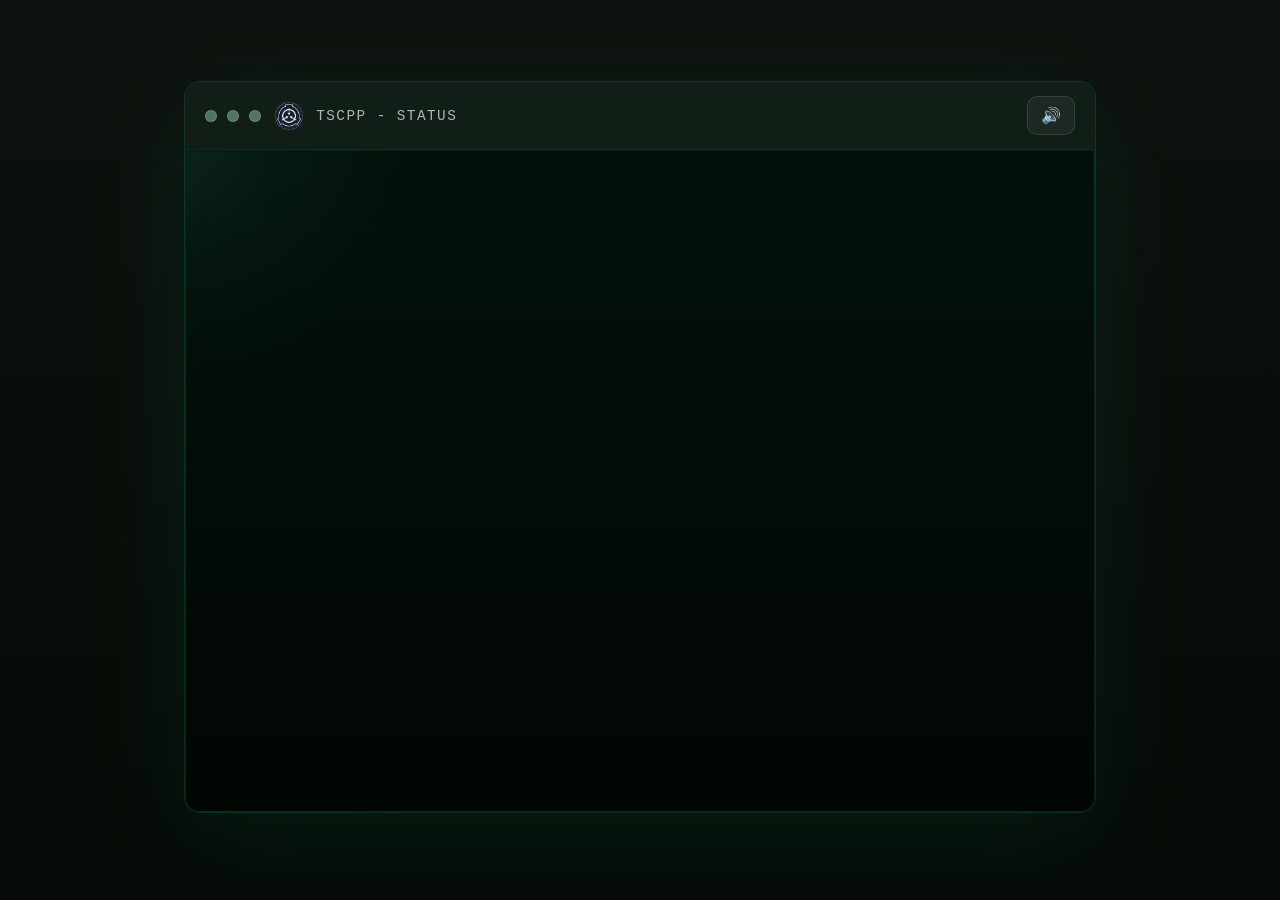
<file: status.html>
<!DOCTYPE html>
<html lang="en">
  <head>
    <meta charset="UTF-8" />
    <meta name="viewport" content="width=device-width, initial-scale=1.0" />
    <title>TSCPP Status</title>
    <link rel="icon" type="image/png" href="TSCPP.png">
    <link rel="stylesheet" href="style.css" />
    <meta name="viewport" content="width=device-width, initial-scale=1.0, maximum-scale=1.0, user-scalable=no">
<link rel="manifest" href="manifest.json">
<script>
  if ('serviceWorker' in navigator) {
    navigator.serviceWorker.register('serviceworker.js')
      .then(() => console.log("Service Worker Registered"));
  }
</script>
  </head>
  <body>
    <div class="terminal-shell">
      <div class="terminal-window">
        <div class="title-bar">
          <div class="title-brand">
            <div class="knobs">
              <span class="knob"></span>
              <span class="knob"></span>
              <span class="knob"></span>
            </div>
            <div class="title-icon">
              <img src="TSCPP.png" alt="Website thumbnail" />
            </div>
            <div class="title-text">TSCPP - Status</div>
          </div>
        </div>
        <div class="terminal-screen">
          <div class="scanlines"></div>
          <div class="terminal-content">
            <div class="line timer-line">Timeout in: <span id="timeoutTimer">20:00</span></div>
            <div class="line typing">TSCPP Status Dashboard</div>
            <div class="line typing">Service status overview for TSCPP systems and Discord connectivity.</div>
            <div class="line typing">- Discord Server: <span class="status online">ONLINE</span></div>
            <div class="line typing">- TSCPP Terminal (this one): <span class="status online" data-lockable>ONLINE</span></div>
            <div class="line typing">- TSCPP Advanced Terminal: <span class="status online">ONLINE</span></div>
            <div class="line typing">- Connection: <span class="status online">ONLINE</span></div>
            <div class="line typing">- Core System: <span class="status online" data-lockable>ONLINE</span></div>
            <div class="line typing">Last update: <span class="timestamp">ERROR: E007</span></div>
            <div class="line typing">Note: This page is currently only updated manually.</div>
            <div class="line typing">to see the list of commands for the terminal, type 'help' to see the full list</div>
            <div class="output-lines"></div>
            <div class="line prompt input-line">TSCPP@status:~$ <input id="commandInput" autocomplete="off" spellcheck="false" placeholder="Type a command here" /></div>
          </div>
          </div>
        </div>
      </div>
    </div>
    <script src="terminal-common.js"></script>
    <script>
      document.addEventListener('DOMContentLoaded', () => {
        const typingLines = Array.from(document.querySelectorAll('.terminal-content .line.typing'));
        const commandInput = document.getElementById('commandInput');
        const terminalContent = document.querySelector('.terminal-content');
        const terminalScreen = document.querySelector('.terminal-screen');
        const bootOverlay = createBootOverlay(terminalScreen);
        document.body.classList.add('console-mode');
        initializeSoundToggle();
        terminalContent.classList.add('hidden');
        const lockableStatuses = Array.from(document.querySelectorAll('.terminal-content [data-lockable].status'));
        const statusErrorLocked = lockableStatuses.some((el) =>
          el.classList.contains('error') || el.classList.contains('critical')
        );
        const bootLines = [
          'Loading SCP OS v7.97PCR ...',
        ];

        async function runBootSequence() {
          for (let i = 0; i < bootLines.length; i++) {
            await typeBootLine(bootOverlay, bootLines[i], wait);
            await wait(40 + Math.random() * 20);
          }
          playBootSound();
          bootOverlay.classList.add('fade-out');
          await wait(260);
          bootOverlay.remove();
          terminalContent.classList.remove('hidden');
          terminalScreen.classList.add('show-content');
        }
        if (lockableStatuses.length > 0) {
          setBootLockState(statusErrorLocked);
        }
        if (getBootLockState()) {
          showBootFailure(terminalContent);
          terminalContent.classList.remove('hidden');
          bootOverlay.remove();
          return;
        }

        function wait(ms) {
          return new Promise(resolve => setTimeout(resolve, ms));
        }

        function cloneStructure(sourceNode, targetTextNodes) {
          if (sourceNode.nodeType === Node.TEXT_NODE) {
            const textNode = document.createTextNode('');
            targetTextNodes.push({ source: sourceNode.nodeValue, target: textNode });
            return textNode;
          }

          const clone = document.createElement(sourceNode.tagName);
          for (const attr of sourceNode.attributes) {
            clone.setAttribute(attr.name, attr.value);
          }

          sourceNode.childNodes.forEach(child => clone.appendChild(cloneStructure(child, targetTextNodes)));
          return clone;
        }

        async function typeLine(line, lineIndex) {
          const originalHtml = line.innerHTML;
          const parser = new DOMParser();
          const doc = parser.parseFromString(`<div>${originalHtml}</div>`, 'text/html');
          const sourceRoot = doc.body.firstElementChild;

          const targetTextNodes = [];
          line.innerHTML = '';
          const fragment = document.createDocumentFragment();
          fragment.appendChild(cloneStructure(sourceRoot, targetTextNodes));
          line.appendChild(fragment);
          line.classList.add('active');

          await wait(lineIndex === 0 ? 300 : 120);

          for (const { source, target } of targetTextNodes) {
            for (let i = 0; i < source.length; i++) {
              target.nodeValue += source[i];
              playTypeSound();
              const charDelay = 16 + Math.random() * 30;
              await wait(charDelay);
            }
          }
        }

        function appendOutput(text, cssClass = '') {
          const line = document.createElement('div');
          line.className = `line ${cssClass}`.trim();
          line.textContent = text;
          const outputContainer = document.querySelector('.output-lines') || commandInput.closest('.terminal-content');
          outputContainer.appendChild(line);
          const lineBox = line.getBoundingClientRect();
          const containerBox = outputContainer.getBoundingClientRect();
          if (lineBox.bottom > containerBox.bottom || lineBox.top < containerBox.top) {
            line.scrollIntoView({ behavior: 'smooth', block: 'nearest' });
          }
        }

        function handleCommand(command) {
          const normalized = command.trim().toLowerCase();
          if (!normalized) return;

          if (statusErrorLocked) {
            appendOutput('terminal error', 'typing active');
            return;
          }

          if (handleSessionCommand(normalized, appendOutput)) return;

          const disabled = disabledCommands[normalized];
          if (disabled) {
            appendOutput(`Command ${normalized} is temporarily unavailable [${disabled.code}] - ${disabled.reason}.`, 'typing active');
            return;
          }

          if (handleThemeCommand(normalized, appendOutput)) return;

          if (normalized === 'home' || normalized === 'index') {
            appendOutput('Returning to index.html...', 'typing active');
            setTimeout(() => window.location.href = 'index.html', 600);
            return;
          }

          if (normalized === 'help') {
            appendOutput('Opening help page...', 'typing active');
            setTimeout(() => window.location.href = 'page2.html', 600);
            return;
          }

          if (normalized === 'advterminal' || normalized === 'open advterminal') {
            appendOutput('Opening Advanced Terminal...', 'typing active');
            setTimeout(() => window.location.href = 'https://nucleargod12444.github.io/Agent-TerminalOS/', 600);
            return;
          }

          if (normalized === 'lore') {
            appendOutput('Lore command active.', 'typing active');
            return;
          }

          if (normalized === 'discord' || normalized === 'open discord') {
            appendOutput('Opening Discord page...', 'typing active');
            setTimeout(() => window.location.href = 'discord.html', 600);
            return;
          }

          if (normalized === 'errorcodes' || normalized === 'errors') {
            appendOutput('Opening error codes page...', 'typing active');
            setTimeout(() => window.location.href = 'errorcodes.html', 600);
            return;
          }

          appendOutput(`Command not found: ${command} [E001] - invalid command. Type errorcodes for details.`, 'typing active');
        }

        commandInput.focus();
        // initializeVintageCursor(commandInput);
        commandInput.addEventListener('keydown', (event) => {
          if (event.key === 'Enter') {
            event.preventDefault();
            const command = commandInput.value;
            appendOutput(`TSCPP@status:~$ ${command}`, 'prompt');
            commandInput.value = '';
            handleCommand(command);
          }
        });

        initializeSessionTimeout(commandInput, appendOutput);

        (async () => {
          await runBootSequence();
          for (let i = 0; i < typingLines.length; i++) {
            await typeLine(typingLines[i], i);
          }
          commandInput.focus();
        })();
      });
    </script>
  </body>
</html>
</file>
<file: style.css>
/* TSCPP Terminal Style */
:root {
  color-scheme: dark;
  font-family: 'IBM Plex Mono', 'Courier New', Courier, monospace;
  background: #0b0c10;
  color: #d3d3d3;
}

* {
  box-sizing: border-box;
}

html,
body {
  min-height: 100%;
  height: 100%;
  margin: 0;
  padding: 0;
}

body {
  display: grid;
  place-items: center;
  background: radial-gradient(circle at top, #2a2d35 0%, #101214 55%, #060708 100%);
  min-height: 100vh;
  overflow: hidden;
}

body::before {
  content: '';
  position: fixed;
  inset: 0;
  background: linear-gradient(180deg, rgba(255,255,255,0.03), rgba(0,0,0,0.15));
  pointer-events: none;
}

.terminal-shell {
  width: min(100%, 1024px);
  max-width: 98vw;
  padding: 24px;
}

.terminal-window {
  border: 1px solid rgba(255,255,255,0.08);
  border-radius: 18px;
  background: rgba(16, 18, 21, 0.96);
  box-shadow: 0 36px 120px rgba(0,0,0,0.45);
  overflow: hidden;
  animation: glow 4s ease-in-out infinite;
  max-height: 92vh;
}

.title-bar {
  display: flex;
  align-items: center;
  justify-content: space-between;
  gap: 1rem;
  background: rgba(32, 34, 39, 0.95);
  padding: 14px 20px;
}

.sound-toggle {
  border: 1px solid rgba(255, 255, 255, 0.12);
  border-radius: 10px;
  background: rgba(255, 255, 255, 0.05);
  color: #d3d3d3;
  font: inherit;
  padding: 0.55rem 0.8rem;
  cursor: pointer;
  transition: background 0.2s ease, border-color 0.2s ease, color 0.2s ease;
}

.sound-toggle:hover,
.sound-toggle:focus {
  background: rgba(255, 255, 255, 0.1);
  border-color: rgba(255, 255, 255, 0.22);
  color: #ffffff;
}

.sound-toggle--off {
  background: rgba(255, 255, 255, 0.02);
  border-color: rgba(255, 255, 255, 0.08);
  color: #8ea8b3;
}

.title-brand {
  display: flex;
  align-items: center;
  gap: 0.85rem;
  width: 100%;
}

.title-icon {
  width: 28px;
  height: 28px;
  min-width: 28px;
  border-radius: 8px;
  overflow: hidden;
  background: rgba(255,255,255,0.06);
  display: inline-flex;
  align-items: center;
  justify-content: center;
}

.title-icon img {
  width: 100%;
  height: 100%;
  object-fit: cover;
  display: block;
}

.knobs {
  display: flex;
  gap: 10px;
}

.knob {
  width: 12px;
  height: 12px;
  border-radius: 50%;
  background: rgba(196,196,196,0.45);
  box-shadow: inset 0 0 0 1px rgba(255,255,255,0.15);
}

.title-text {
  color: #b3b3b3;
  font-size: 0.95rem;
  letter-spacing: 0.08em;
  text-transform: uppercase;
}

.terminal-screen {
  position: relative;
  padding: 32px 28px 28px;
  min-height: 72vh;
  max-height: 72vh;
  overflow-y: auto;
  background: radial-gradient(circle at top left, rgba(200,200,200,0.04), transparent 25%),
              linear-gradient(180deg, #141618 0%, #0d0f12 100%);
}

body.console-mode {
  background: #020602;
}

body.console-mode .terminal-window {
  background: rgba(2, 12, 5, 0.96);
  box-shadow: 0 30px 100px rgba(0, 255, 150, 0.08);
  border-color: rgba(0, 255, 150, 0.15);
}

body.console-mode .terminal-screen {
  background: radial-gradient(circle at top left, rgba(40,255,150,0.06), transparent 20%),
              linear-gradient(180deg, #03110b 0%, #020602 100%);
  border: 1px solid rgba(0, 255, 150, 0.12);
}

body.console-mode .terminal-content,
body.console-mode .terminal-content .line {
  color: #8fffc6;
  text-shadow: 0 0 8px rgba(143, 255, 198, 0.18);
}

body.console-mode .title-bar {
  background: rgba(6, 20, 12, 0.95);
}

.boot-overlay {
  position: absolute;
  inset: 0;
  padding: 32px 28px 28px;
  z-index: 2;
  display: flex;
  flex-direction: column;
  gap: 10px;
  overflow: hidden;
  background: rgba(0, 2, 3, 0.98);
}

.boot-lines {
  display: grid;
  gap: 0.35rem;
}

.boot-line {
  color: #5af7cd;
  font-family: 'Courier New', Courier, monospace;
  white-space: pre-wrap;
  word-break: break-word;
  line-height: 1.45;
}

.boot-overlay.fade-out {
  opacity: 0;
  transition: opacity 0.25s ease;
}

body.theme-blue.console-mode .terminal-screen {
  background: radial-gradient(circle at top left, rgba(160, 220, 255, 0.06), transparent 20%),
              linear-gradient(180deg, #05131e 0%, #020608 100%);
}

body.theme-green.console-mode .terminal-screen {
  background: radial-gradient(circle at top left, rgba(160, 255, 180, 0.06), transparent 20%),
              linear-gradient(180deg, #04180a 0%, #020604 100%);
}

body.theme-red.console-mode .terminal-screen {
  background: radial-gradient(circle at top left, rgba(255, 140, 140, 0.06), transparent 20%),
              linear-gradient(180deg, #120a0a 0%, #050202 100%);
}

body.console-mode .scanlines {
  opacity: 0.2;
}

body.console-mode .prompt {
  color: #b8ffda;
}

body.console-mode .status.online {
  color: #73ff96;
}

body.console-mode .green-text,
body.console-mode .timestamp,
body.console-mode .status {
  color: #9dfebb;
}

body.console-mode .input-line input::placeholder {
  color: rgba(159, 255, 187, 0.5);
}

body.console-mode .terminal-cursor {
  background: #ccffe7;
}

body.theme-blue.console-mode .terminal-cursor {
  background: #d4f3ff;
}

body.theme-green.console-mode .terminal-cursor {
  background: #c8ffd2;
}

body.theme-red.console-mode .terminal-cursor {
  background: #ffd7d7;
}

body.console-mode .terminal-cursor {
  opacity: 0.95;
}

body.theme-blue.console-mode .status.online,
body.theme-green.console-mode .status.online,
body.theme-red.console-mode .status.online {
  text-shadow: 0 0 14px rgba(143, 255, 198, 0.24);
}

body.console-mode .terminal-screen::-webkit-scrollbar-thumb {
  background: rgba(144, 255, 207, 0.18);
}

body.console-mode .terminal-screen::-webkit-scrollbar-track {
  background: rgba(0, 0, 0, 0.12);
}

body.theme-blue.console-mode .terminal-screen::-webkit-scrollbar-thumb {
  background: rgba(166, 225, 255, 0.18);
}

body.theme-green.console-mode .terminal-screen::-webkit-scrollbar-thumb {
  background: rgba(160, 255, 180, 0.18);
}

body.theme-red.console-mode .terminal-screen::-webkit-scrollbar-thumb {
  background: rgba(255, 175, 175, 0.18);
}

body.console-mode .terminal-screen::after {
  content: '';
  position: absolute;
  inset: 0;
  background: radial-gradient(circle at top left, rgba(255,255,255,0.04), transparent 10%);
  pointer-events: none;
}

body.console-mode .terminal-window {
  border-radius: 12px;
}

body.console-mode .terminal-shell {
  width: min(100%, 960px);
}

body.console-mode .terminal-content {
  min-height: auto;
}

body.console-mode .terminal-screen {
  padding-top: 26px;
}

body.console-mode .terminal-screen .timer-line {
  font-size: 0.9rem;
}

body.console-mode .input-line {
  gap: 0.2rem;
}

body.console-mode .scanlines {
  background-size: 100% 8px;
}

body.console-mode .terminal-screen {
  border-radius: 0 0 14px 14px;
}

body.console-mode .terminal-screen {
  backdrop-filter: blur(0.6px);
}

body.console-mode .terminal-content {
  filter: drop-shadow(0 0 1px rgba(0,255,170,0.08));
}

body.console-mode .line.typing.active {
  opacity: 1;
  visibility: visible;
}

body.console-mode .prompt {
  font-weight: 700;
}

body.console-mode .timer-line {
  color: #86ffa9;
}

body.console-mode .boot-line {
  font-size: 0.96rem;
}

body.console-mode .terminal-screen {
  transition: background 0.3s ease;
}

body.console-mode .terminal-content {
  transition: filter 0.3s ease;
}

body.console-mode .boot-overlay {
  z-index: 4;
}

body.console-mode .boot-overlay {
  pointer-events: none;
}

body.console-mode .terminal-content.hidden {
  visibility: hidden;
}

body.console-mode .terminal-screen {
  overflow: hidden;
}

body.console-mode .terminal-screen.show-content {
  overflow-y: auto;
}

@media (max-width: 720px) {
  body.console-mode .terminal-screen {
    padding: 20px 16px 16px;
  }
}

body.theme-blue.console-mode .boot-line {
  color: #a3dfff;
}

body.theme-green.console-mode .boot-line {
  color: #b7ffd0;
}

body.theme-red.console-mode .boot-line {
  color: #ffc8c8;
}

body.console-mode .boot-overlay .line {
  margin: 0;
}

body.console-mode .boot-overlay .terminal-cursor {
  display: none;
}

body.console-mode .terminal-screen .scanlines {
  opacity: 0.12;
}

body.console-mode .terminal-screen .terminal-content {
  position: relative;
}

body.console-mode .terminal-screen:before {
  content: '';
  position: absolute;
  inset: 0;
  pointer-events: none;
}

body.console-mode .terminal-screen:after {
  pointer-events: none;
}

body.console-mode .terminal-window {
  border: 1px solid rgba(0,255,165,0.14);
}

body.console-mode .line {
  font-family: 'Courier New', Courier, monospace;
  letter-spacing: 0.04em;
}

body.console-mode .line.typing.prompt {
  color: #c7ffd5;
}

body.console-mode .boot-overlay {
  animation: boot-fade-in 0.35s ease;
}

@keyframes boot-fade-in {
  from { opacity: 0; transform: translateY(-4px); }
  to { opacity: 1; transform: translateY(0); }
}

@media (max-width: 520px) {
  body.console-mode .terminal-screen {
    padding: 18px 12px 12px;
  }
}

@media (max-width: 420px) {
  body.console-mode .terminal-shell {
    padding: 10px;
  }
}

body.console-mode .terminal-screen .scanlines {
  display: block;
}

body.console-mode .terminal-screen {
  border: 1px solid rgba(0, 255, 170, 0.10);
}

body.console-mode .title-text {
  letter-spacing: 0.1em;
}

body.console-mode .title-icon {
  background: rgba(32, 55, 45, 0.22);
}

body.console-mode .knob {
  background: rgba(180, 255, 199, 0.4);
}

body.console-mode .knob::before {
  content: '';
}

body.console-mode .title-bar {
  border-bottom: 1px solid rgba(0,255,180,0.08);
}

body.console-mode .terminal-window {
  border-bottom-left-radius: 14px;
  border-bottom-right-radius: 14px;
}

body.console-mode .input-line input {
  caret-color: transparent;
}

body.console-mode .terminal-screen {
  overflow: hidden;
}

body.console-mode .terminal-screen.show-content {
  overflow-y: auto;
}

body.console-mode .terminal-content {
  padding-bottom: 10px;
}

body.console-mode .terminal-content.hidden {
  visibility: hidden;
}

body.console-mode .boot-overlay {
  background: rgba(0, 5, 6, 0.96);
}

body.console-mode .boot-line {
  font-family: 'Courier New', Courier, monospace;
}

body.console-mode .terminal-cursor {
  background: rgba(255,255,255,0.85);
}

body.console-mode .terminal-cursor.hidden {
  display: none;
}

body.console-mode .terminal-screen {
  backdrop-filter: blur(0.6px);
}

body.console-mode .terminal-shell {
  padding-top: 18px;
}

body.console-mode .terminal-window {
  border-radius: 16px;
}

body.console-mode .terminal-screen {
  padding-top: 24px;
}

body.console-mode .terminal-content {
  min-height: calc(72vh - 40px);
}

body.console-mode .terminal-screen .scanlines {
  opacity: 0.08;
}

body.console-mode .terminal-screen::after {
  background: radial-gradient(circle at top left, rgba(255,255,255,0.02), transparent 10%);
}

body.console-mode .line.typing.active {
  opacity: 1;
}

body.console-mode .boot-overlay {
  pointer-events: none;
}

body.console-mode .boot-line {
  letter-spacing: 0.06em;
}

body.console-mode .title-text {
  font-size: 0.9rem;
}

body.console-mode .terminal-screen {
  margin: 0;
}

body.console-mode .terminal-shell {
  width: min(100%, 960px);
}

body.console-mode .terminal-screen {
  max-height: 90vh;
}

body.console-mode .terminal-window {
  border: 1px solid rgba(0,255,160,0.15);
}


body.theme-blue .terminal-window {
  background: rgba(11, 20, 35, 0.96);
  box-shadow: 0 36px 120px rgba(4, 14, 30, 0.45);
}

body.theme-blue .title-bar {
  background: rgba(18, 30, 46, 0.95);
}

body.theme-blue .terminal-screen {
  background: radial-gradient(circle at top left, rgba(150, 190, 255, 0.06), transparent 25%),
              linear-gradient(180deg, #0e1a2d 0%, #07101e 100%);
}

body.theme-green {
  background: radial-gradient(circle at top, #1b3c1b 0%, #0b160b 55%, #030704 100%);
  color: #dfffe2;
}

body.theme-green .terminal-window {
  background: rgba(10, 24, 14, 0.96);
  box-shadow: 0 36px 120px rgba(0, 20, 10, 0.45);
}

body.theme-green .title-bar {
  background: rgba(18, 34, 18, 0.95);
}

body.theme-green .terminal-screen {
  background: radial-gradient(circle at top left, rgba(180, 255, 180, 0.06), transparent 25%),
              linear-gradient(180deg, #0c1b0c 0%, #07120b 100%);
}

body.theme-red {
  background: radial-gradient(circle at top, #3a1717 0%, #180808 55%, #070202 100%);
  color: #ffe1dd;
}

body.theme-red .terminal-window {
  background: rgba(25, 12, 12, 0.96);
  box-shadow: 0 36px 120px rgba(40, 8, 8, 0.45);
}

body.theme-red .title-bar {
  background: rgba(43, 16, 16, 0.95);
}

body.theme-red .terminal-screen {
  background: radial-gradient(circle at top left, rgba(255, 160, 160, 0.06), transparent 25%),
              linear-gradient(180deg, #1a0d0d 0%, #0a0505 100%);
}

.terminal-screen::-webkit-scrollbar {
  width: 10px;
}

.terminal-screen::-webkit-scrollbar-track {
  background: rgba(255,255,255,0.04);
}

.terminal-screen::-webkit-scrollbar-thumb {
  background: rgba(255,255,255,0.12);
  border-radius: 999px;
}

.terminal-screen::-webkit-scrollbar-thumb:hover {
  background: rgba(255,255,255,0.20);
}

.scanlines {
  position: absolute;
  inset: 0;
  background-image: linear-gradient(rgba(255,255,255,0.02) 1px, transparent 1px);
  background-size: 100% 6px;
  pointer-events: none;
  opacity: 0.35;
  animation: scanlineShift 15s linear infinite;
}

.terminal-content {
  position: relative;
  z-index: 1;
  display: grid;
  gap: 10px;
  color: #c6c6c6;
  filter: drop-shadow(0 0 1px rgba(255,255,255,0.05));
  min-height: 68vh;
}

.line {
  font-size: 0.95rem;
  line-height: 1.55;
}

.timer-line {
  color: #facc15;
  font-weight: 700;
}

#timeoutTimer {
  color: #fff3bf;
}

.line.typing {
  opacity: 0;
  visibility: hidden;
}

.line.typing.active {
  opacity: 1;
  visibility: visible;
}

.input-line {
  display: flex;
  align-items: center;
  gap: 0.3rem;
  position: sticky;
  top: 0;
  z-index: 2;
  background: rgba(0, 0, 0, 0.35);
  padding: 0.25rem 0;
}

.output-lines {
  display: grid;
  gap: 10px;
}

.command-list {
  display: flex;
  flex-wrap: wrap;
  gap: 0.75rem;
  align-items: center;
}

.command-chip {
  display: inline-flex;
  align-items: center;
  justify-content: center;
  padding: 0.25rem 0.6rem;
  border: 1px dashed rgba(122, 252, 255, 0.8);
  border-radius: 0.35rem;
  color: #7afcff;
  background: rgba(0, 0, 0, 0.15);
  cursor: pointer;
  transition: background 0.2s ease, color 0.2s ease, transform 0.1s ease;
}

.command-chip:hover,
.command-chip:focus {
  background: rgba(122, 252, 255, 0.14);
  color: #bbf7d0;
  transform: translateY(-1px);
}

.input-line input {
  background: transparent;
  border: none;
  color: inherit;
  font: inherit;
  width: min(100%, 100%);
  outline: none;
  caret-color: transparent;
  letter-spacing: 0.03em;
  position: relative;
  z-index: 1;
}

.terminal-cursor {
  position: absolute;
  top: 0.18rem;
  left: 0;
  width: 0.85ch;
  height: 1.22em;
  background: currentColor;
  opacity: 0.8;
  animation: blinkCursor 1s steps(1) infinite;
  pointer-events: none;
  z-index: 0;
}

.terminal-cursor.hidden {
  display: none;
}

.terminal-cursor-measure {
  position: absolute;
  visibility: hidden;
  height: 0;
  overflow: hidden;
  white-space: pre;
  font: inherit;
  letter-spacing: inherit;
}

@keyframes blinkCursor {
  0%, 50% { opacity: 0.8; }
  50.1%, 100% { opacity: 0; }
}

.input-line input::-webkit-input-placeholder {
  color: rgba(211,211,211,0.55);
}

.input-line input:-ms-input-placeholder {
  color: rgba(211,211,211,0.55);
}

.input-line input::placeholder {
  color: rgba(211,211,211,0.55);
}

.prompt {
  color: #d3d3d3;
}

.green-text,
.status,
.timestamp {
  color: #b0b0b0;
}

.warningnote {
  color: #ffd900;
}

.warningnote2 {
  color: rgb(255, 209, 109);
}

.status {
  font-weight: 700;
  text-shadow: 0 0 14px rgba(176, 176, 176, 0.35);
  transition: color 0.2s ease, text-shadow 0.2s ease, transform 0.2s ease;
}

.status.online {
  color: #4ade80;
  text-shadow: 0 0 18px rgba(74, 222, 128, 0.75);
}

@media (max-width: 720px) {
  body {
    overflow: auto;
  }

  .terminal-shell {
    padding: 16px;
  }

  .terminal-window {
    border-radius: 14px;
    max-height: 95vh;
  }

  .title-bar {
    flex-wrap: wrap;
    justify-content: space-between;
    gap: 0.75rem;
    padding: 12px 16px;
  }

  .title-text {
    font-size: 0.85rem;
  }

  .terminal-screen {
    padding: 24px 18px 18px;
    min-height: 62vh;
    max-height: 80vh;
  }

  .terminal-content {
    gap: 8px;
    min-height: auto;
  }

  .line {
    font-size: 0.92rem;
    line-height: 1.45;
  }

  .input-line {
    gap: 0.25rem;
  }

  .terminal-screen::-webkit-scrollbar {
    width: 8px;
  }
}

@media (max-width: 520px) {
  .terminal-shell {
    padding: 12px;
  }

  .title-bar {
    padding: 10px 14px;
    gap: 0.6rem;
  }

  .title-brand {
    gap: 0.7rem;
  }

  .title-icon {
    width: 24px;
    height: 24px;
    min-width: 24px;
  }

  .knob {
    width: 10px;
    height: 10px;
  }

  .terminal-screen {
    padding: 20px 14px 14px;
    min-height: 58vh;
    max-height: 78vh;
  }

  .title-text {
    font-size: 0.78rem;
  }
}

@media (max-width: 420px) {
  .terminal-shell {
    padding: 10px;
  }

  .terminal-window {
    border-radius: 12px;
  }

  .title-bar {
    padding: 10px 12px;
    gap: 0.5rem;
  }

  .terminal-screen {
    padding: 16px 12px 12px;
    max-height: 75vh;
  }

  .line {
    font-size: 0.88rem;
  }

  .terminal-cursor {
    top: 0.15rem;
  }
}

.status.warning {
  color: #facc15;
  text-shadow: 0 0 22px rgba(250, 204, 21, 0.75);
  animation: pulse 2s ease-in-out infinite;
}

.status.error,
.status.critical,
.line.terminal-error {
  color: #f87171;
  text-shadow: 0 0 24px rgba(248, 113, 113, 0.85);
  animation: shake 0.85s ease-in-out infinite;
}

.status.critical {
  color: #fb7185;
  text-shadow: 0 0 28px rgba(251, 113, 133, 0.95), 0 0 60px rgba(255, 0, 0, 0.35);
}

@keyframes pulse {
  0%, 100% {
    transform: scale(1);
    text-shadow: 0 0 22px rgba(250, 204, 21, 0.75);
  }
  50% {
    transform: scale(1.03);
    text-shadow: 0 0 32px rgba(250, 204, 21, 0.95);
  }
}

@keyframes shake {
  0%, 100% { transform: translateX(0); }
  10%, 30%, 50%, 70%, 90% { transform: translateX(-1px); }
  20%, 40%, 60%, 80% { transform: translateX(1px); }
}

.cursor {
  display: inline-block;
  width: 10px;
  animation: blink 1s steps(2, start) infinite;
  color: #d1d1d1;
}

.terminal-window::before {
  content: '';
  position: absolute;
  inset: 0;
  pointer-events: none;
  background: rgba(255,255,255,0.02);
  mix-blend-mode: screen;
}

@keyframes blink {
  0%, 49% { opacity: 1; }
  50%, 100% { opacity: 0; }
}

@keyframes glow {
  0%, 100% { box-shadow: 0 36px 120px rgba(0,0,0,0.45); }
  50% { box-shadow: 0 36px 160px rgba(0,0,0,0.55); }
}

@keyframes scanlineShift {
  from { background-position: 0 0; }
  to { background-position: 0 100%; }
}

@keyframes flicker {
  0%, 19%, 21%, 23%, 25%, 54%, 56%, 100% {
    opacity: 1;
  }
  20%, 24%, 55% {
    opacity: 0.85;
  }
}

.terminal-screen {
  animation: flicker 8s linear infinite;
}

@media (max-width: 640px) {
  .terminal-window {
    border-radius: 14px;
  }

  .terminal-screen {
    padding: 20px 16px 16px;
  }
}
</file>
